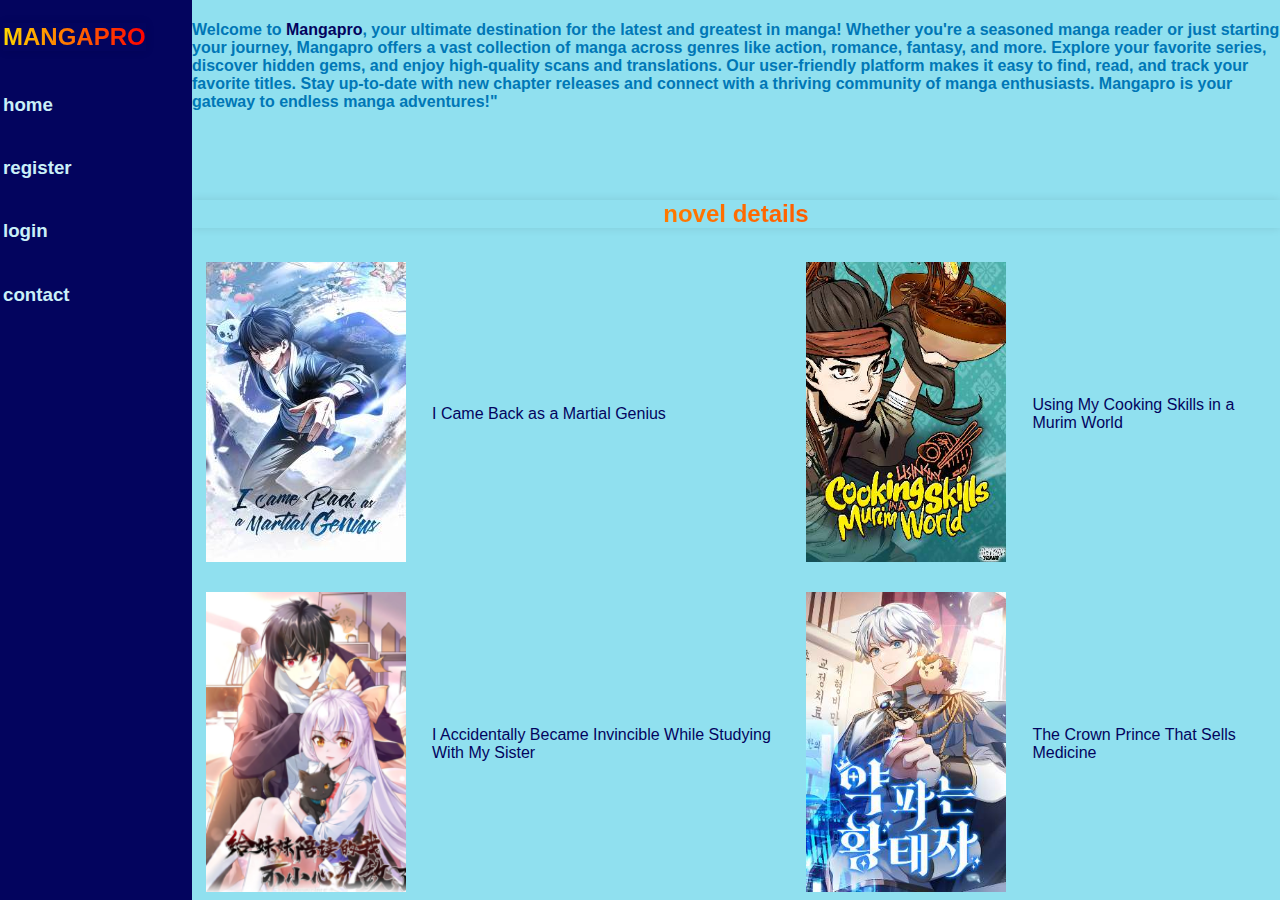
<file: index.html>
<!DOCTYPE html>
<html lang="en">
<head>
    <meta charset="UTF-8">
    <meta name="viewport" content="width=device-width, initial-scale=1.0">
    <title>Document</title>
</head>
<frameset cols="15%,*" border="0">
    <frame src="menubar.html" noresize >
        <frame src="home.html" name="des"> 


</frameset>
</html>
</file>
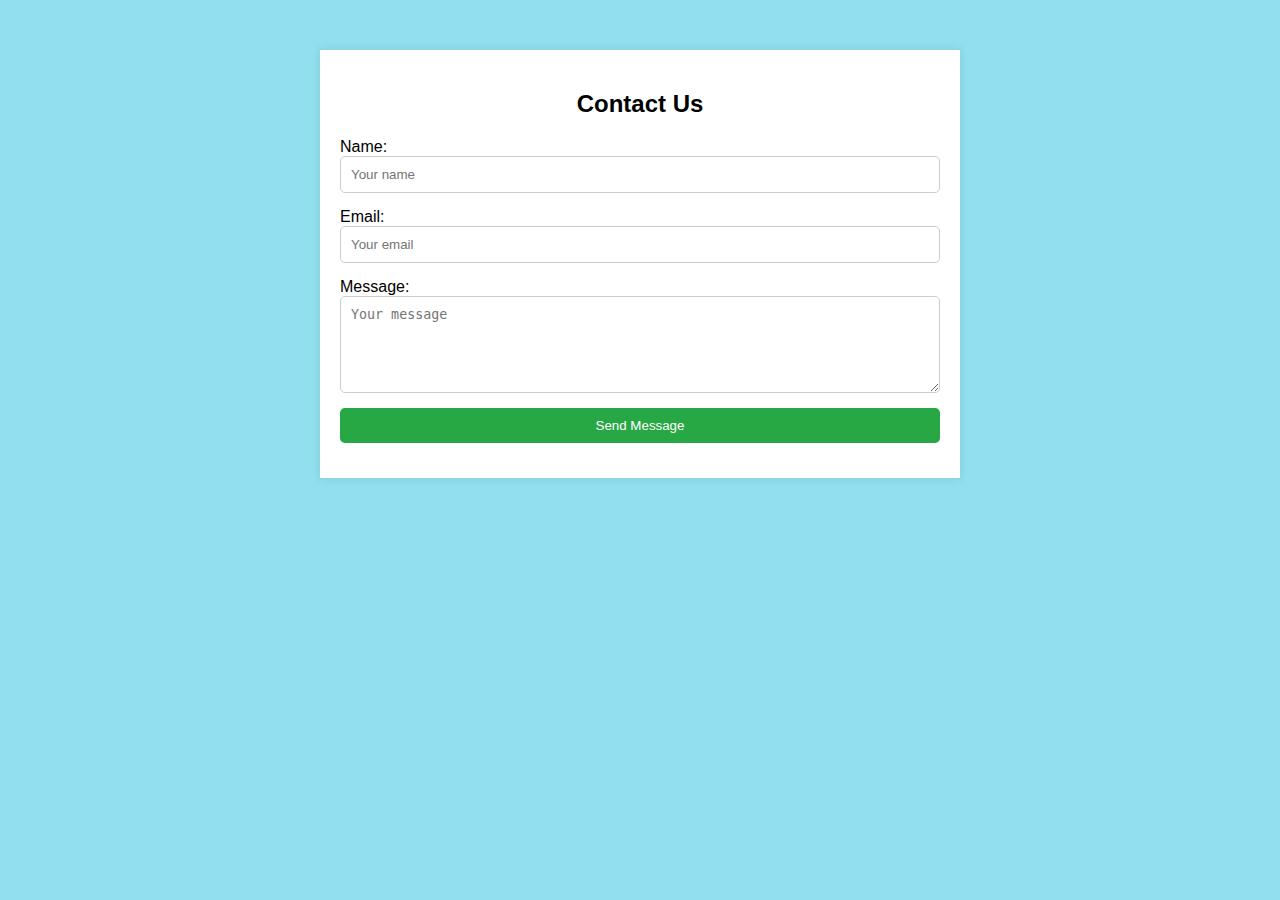
<file: contact.html>
<!DOCTYPE html>
<html lang="en">
<head>
    <meta charset="UTF-8">
    <meta name="viewport" content="width=device-width, initial-scale=1.0">
    <title>Contact Us</title>
    <style>
        body {
            font-family: Arial, sans-serif;
            background-color: #90e0ef;
            margin: 0;
            padding: 0;
        }
        .container {
            width: 100%;
            max-width: 600px;
            margin: 50px auto;
            background-color: #fff;
            padding: 20px;
            box-shadow: 0 0 10px rgba(0,0,0,0.1);
        }
        h2 {
            text-align: center;
        }
        form {
            display: flex;
            flex-direction: column;
        }
        input, textarea {
            margin-bottom: 15px;
            padding: 10px;
            border: 1px solid #ccc;
            border-radius: 5px;
        }
        input[type="submit"] {
            background-color: #28a745;
            color: white;
            cursor: pointer;
            border: none;
        }
        input[type="submit"]:hover {
            background-color: #218838;
        }
    </style>
</head>
<body>

<div class="container">
    <h2>Contact Us</h2>
    <form action="#" method="post">
        <label for="name">Name:</label>
        <input type="text" id="name" name="name" placeholder="Your name" required>

        <label for="email">Email:</label>
        <input type="email" id="email" name="email" placeholder="Your email" required>

        <label for="message">Message:</label>
        <textarea id="message" name="message" rows="5" placeholder="Your message" required></textarea>

        <input type="submit" value="Send Message">
    </form>
</div>

</body>
</html>
</file>
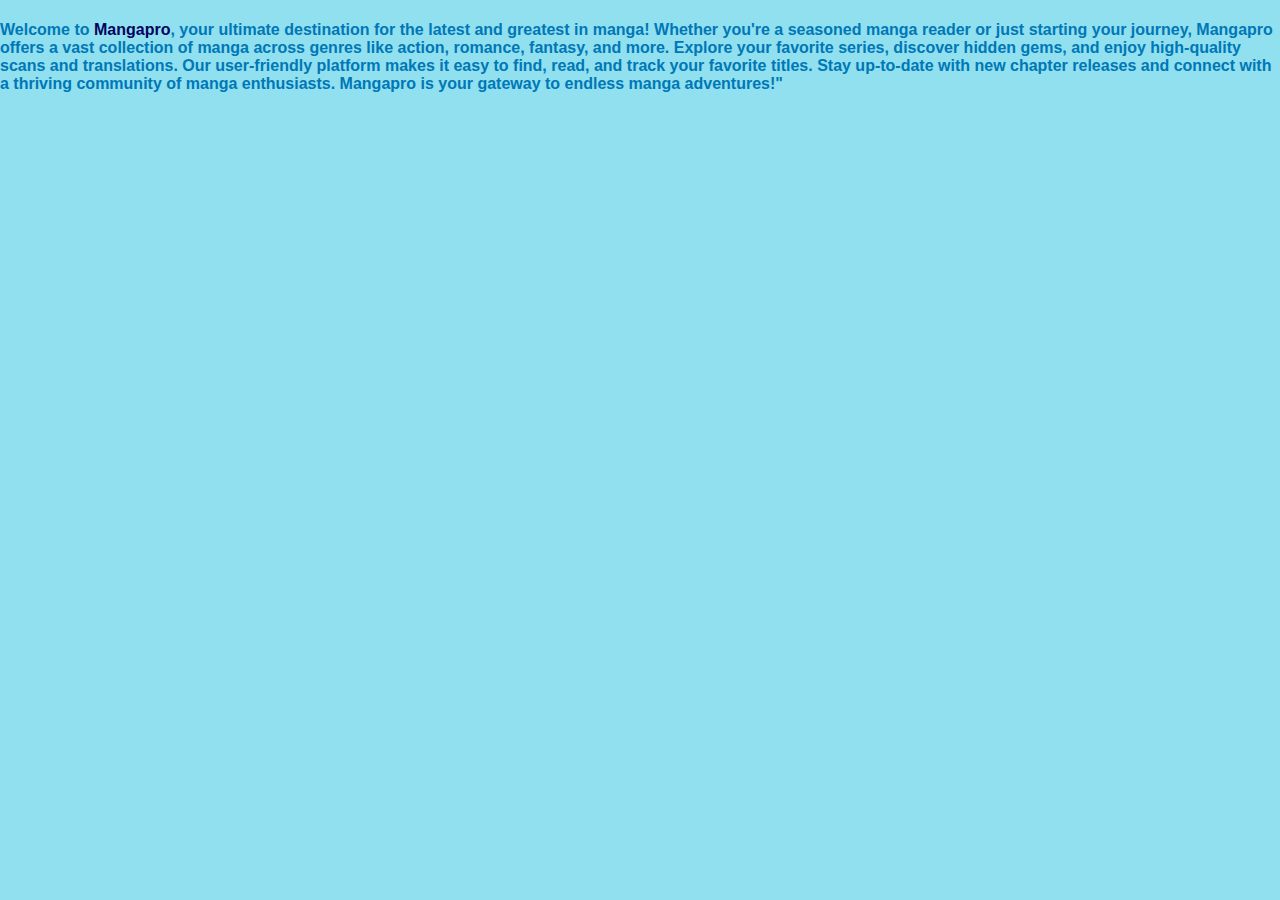
<file: content.html>
<!DOCTYPE html>
<html lang="en">
<head>
    <meta charset="UTF-8">
    <meta name="viewport" content="width=device-width, initial-scale=1.0">
    <title>Document</title>
    <link rel="stylesheet" href="style.css">
</head>
<body>
 <p>
  <h4>
    Welcome to <a href="home.html" target="des">Mangapro</a>, your ultimate destination for the latest and greatest in manga! Whether you're a seasoned manga reader or just starting your journey, Mangapro offers a vast collection of manga across genres like action, romance, fantasy, and more. Explore your favorite series, discover hidden gems, and enjoy high-quality scans and translations. Our user-friendly platform makes it easy to find, read, and track your favorite titles. Stay up-to-date with new chapter releases and connect with a thriving community of manga enthusiasts. Mangapro is your gateway to endless manga adventures!"

  </h4>
 </p>
    
</body>
</html>
</file>
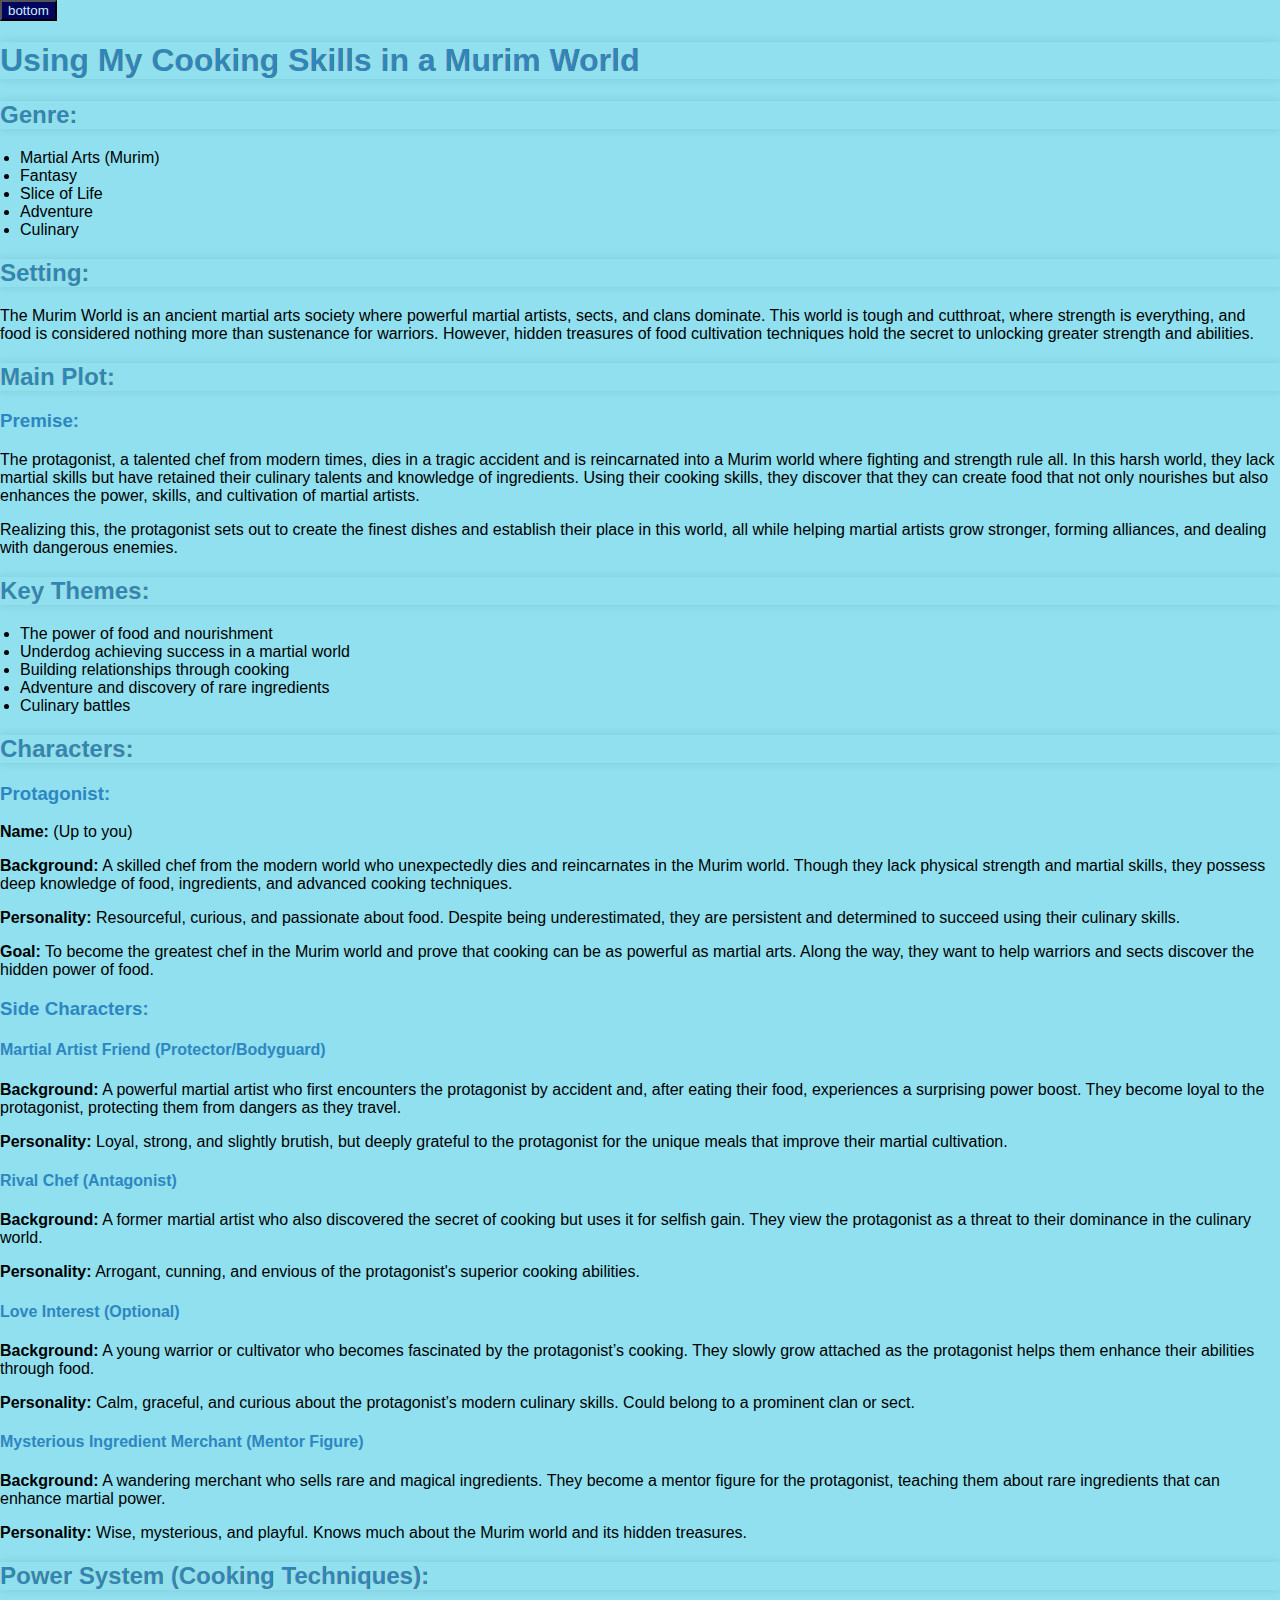
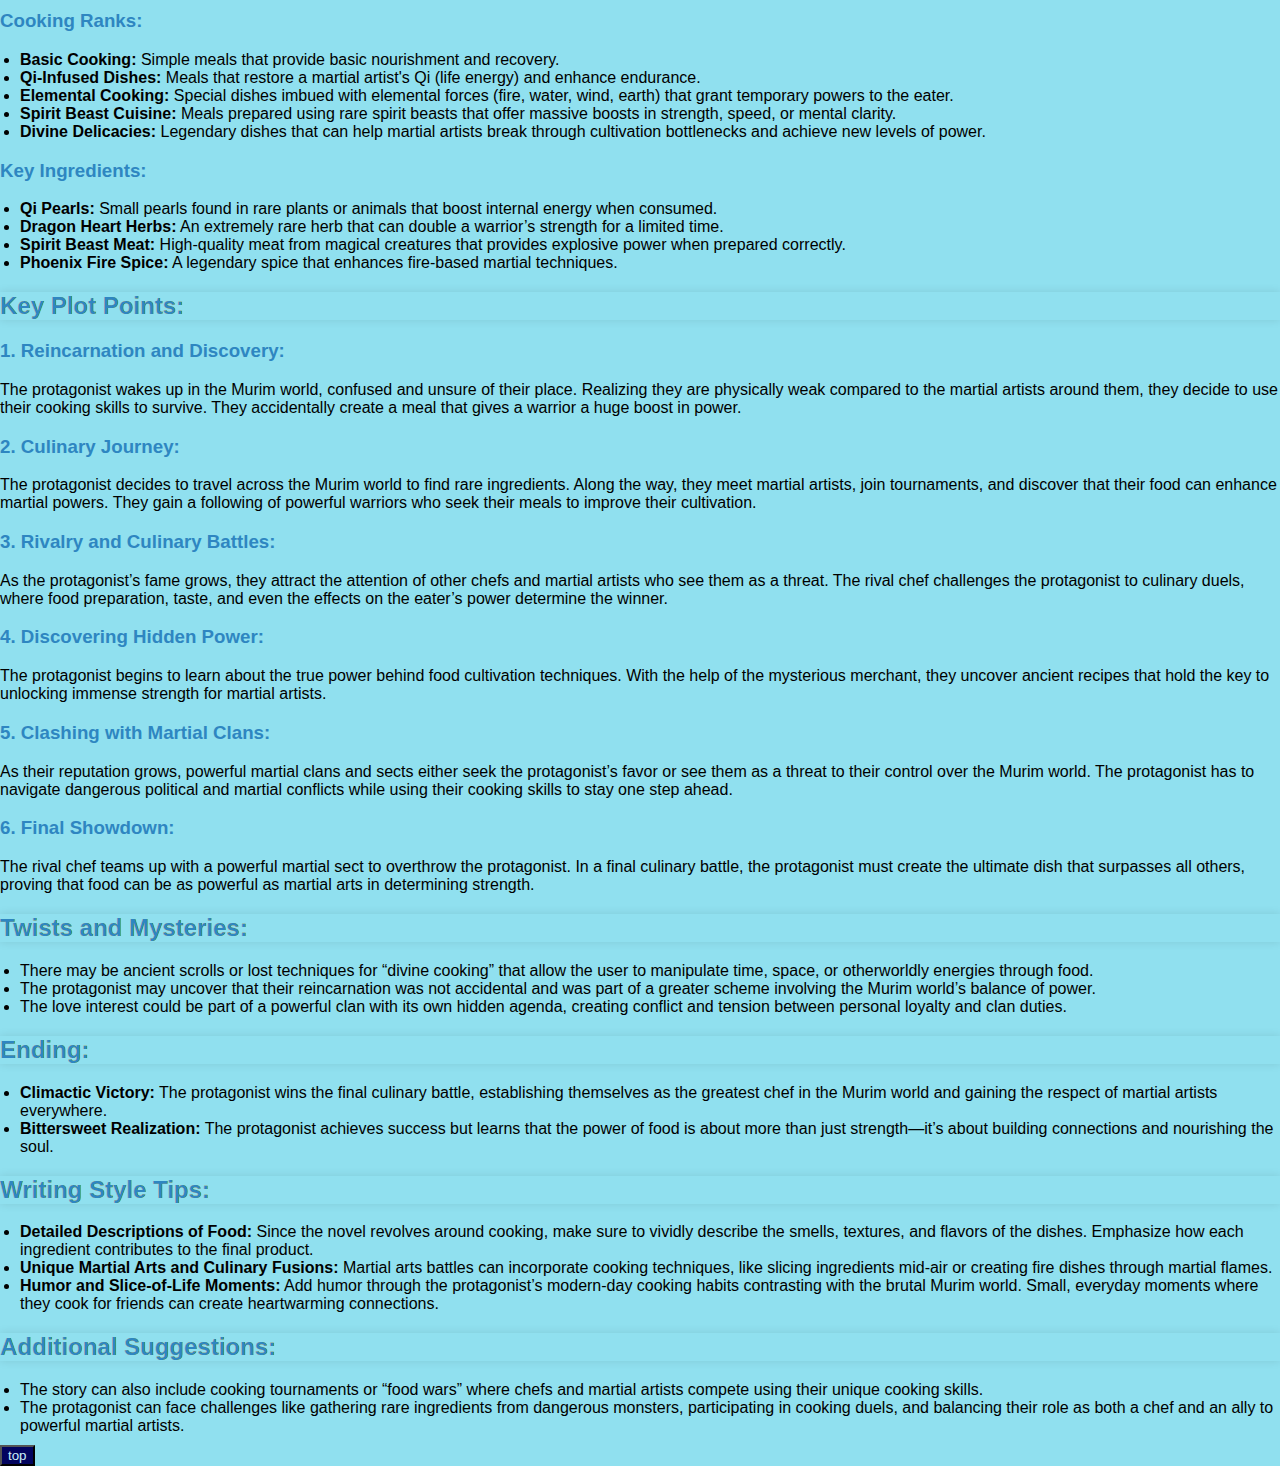
<file: cooking.html>
<!DOCTYPE html>
<html lang="en">
<head>
    <meta charset="UTF-8">
    <meta name="viewport" content="width=device-width, initial-scale=1.0">
    <title>Using My Cooking Skills in a Murim World</title>
    <link rel="stylesheet" href="style.css">
</head>
<body>

    <a name="top">
        <a href="#bottom"><input type="button" value="bottom"></a>
   </a>

    <h1 class="d">Using My Cooking Skills in a Murim World</h1>

    <h2 class="d">Genre:</h2>
    <ul>
        <li>Martial Arts (Murim)</li>
        <li>Fantasy</li>
        <li>Slice of Life</li>
        <li>Adventure</li>
        <li>Culinary</li>
    </ul>

    <h2 class="d">Setting:</h2>
    <p>The Murim World is an ancient martial arts society where powerful martial artists, sects, and clans dominate. This world is tough and cutthroat, where strength is everything, and food is considered nothing more than sustenance for warriors. However, hidden treasures of food cultivation techniques hold the secret to unlocking greater strength and abilities.</p>

    <h2 class="d">Main Plot:</h2>

    <h3 class="d">Premise:</h3>
    <p>The protagonist, a talented chef from modern times, dies in a tragic accident and is reincarnated into a Murim world where fighting and strength rule all. In this harsh world, they lack martial skills but have retained their culinary talents and knowledge of ingredients. Using their cooking skills, they discover that they can create food that not only nourishes but also enhances the power, skills, and cultivation of martial artists.</p>
    <p>Realizing this, the protagonist sets out to create the finest dishes and establish their place in this world, all while helping martial artists grow stronger, forming alliances, and dealing with dangerous enemies.</p>

    <h2 class="d">Key Themes:</h2>
    <ul>
        <li>The power of food and nourishment</li>
        <li>Underdog achieving success in a martial world</li>
        <li>Building relationships through cooking</li>
        <li>Adventure and discovery of rare ingredients</li>
        <li>Culinary battles</li>
    </ul>

    <h2 class="d">Characters:</h2>

    <h3 class="d">Protagonist:</h3>
    <p><strong>Name:</strong> (Up to you)</p>
    <p><strong>Background:</strong> A skilled chef from the modern world who unexpectedly dies and reincarnates in the Murim world. Though they lack physical strength and martial skills, they possess deep knowledge of food, ingredients, and advanced cooking techniques.</p>
    <p><strong>Personality:</strong> Resourceful, curious, and passionate about food. Despite being underestimated, they are persistent and determined to succeed using their culinary skills.</p>
    <p><strong>Goal:</strong> To become the greatest chef in the Murim world and prove that cooking can be as powerful as martial arts. Along the way, they want to help warriors and sects discover the hidden power of food.</p>

    <h3 class="d">Side Characters:</h3>

    <h4 class="d">Martial Artist Friend (Protector/Bodyguard)</h4>
    <p><strong>Background:</strong> A powerful martial artist who first encounters the protagonist by accident and, after eating their food, experiences a surprising power boost. They become loyal to the protagonist, protecting them from dangers as they travel.</p>
    <p><strong>Personality:</strong> Loyal, strong, and slightly brutish, but deeply grateful to the protagonist for the unique meals that improve their martial cultivation.</p>

    <h4 class="d">Rival Chef (Antagonist)</h4>
    <p><strong>Background:</strong> A former martial artist who also discovered the secret of cooking but uses it for selfish gain. They view the protagonist as a threat to their dominance in the culinary world.</p>
    <p><strong>Personality:</strong> Arrogant, cunning, and envious of the protagonist's superior cooking abilities.</p>

    <h4 class="d">Love Interest (Optional)</h4>
    <p><strong>Background:</strong> A young warrior or cultivator who becomes fascinated by the protagonist’s cooking. They slowly grow attached as the protagonist helps them enhance their abilities through food.</p>
    <p><strong>Personality:</strong> Calm, graceful, and curious about the protagonist’s modern culinary skills. Could belong to a prominent clan or sect.</p>

    <h4 class="d">Mysterious Ingredient Merchant (Mentor Figure)</h4>
    <p><strong>Background:</strong> A wandering merchant who sells rare and magical ingredients. They become a mentor figure for the protagonist, teaching them about rare ingredients that can enhance martial power.</p>
    <p><strong>Personality:</strong> Wise, mysterious, and playful. Knows much about the Murim world and its hidden treasures.</p>

    <h2 class="d">Power System (Cooking Techniques):</h2>

    <h3 class="d">Cooking Ranks:</h3>
    <ul>
        <li><strong>Basic Cooking:</strong> Simple meals that provide basic nourishment and recovery.</li>
        <li><strong>Qi-Infused Dishes:</strong> Meals that restore a martial artist's Qi (life energy) and enhance endurance.</li>
        <li><strong>Elemental Cooking:</strong> Special dishes imbued with elemental forces (fire, water, wind, earth) that grant temporary powers to the eater.</li>
        <li><strong>Spirit Beast Cuisine:</strong> Meals prepared using rare spirit beasts that offer massive boosts in strength, speed, or mental clarity.</li>
        <li><strong>Divine Delicacies:</strong> Legendary dishes that can help martial artists break through cultivation bottlenecks and achieve new levels of power.</li>
    </ul>

    <h3 class="d">Key Ingredients:</h3>
    <ul>
        <li><strong>Qi Pearls:</strong> Small pearls found in rare plants or animals that boost internal energy when consumed.</li>
        <li><strong>Dragon Heart Herbs:</strong> An extremely rare herb that can double a warrior’s strength for a limited time.</li>
        <li><strong>Spirit Beast Meat:</strong> High-quality meat from magical creatures that provides explosive power when prepared correctly.</li>
        <li><strong>Phoenix Fire Spice:</strong> A legendary spice that enhances fire-based martial techniques.</li>
    </ul>

    <h2 class="d">Key Plot Points:</h2>

    <h3 class="d">1. Reincarnation and Discovery:</h3>
    <p>The protagonist wakes up in the Murim world, confused and unsure of their place. Realizing they are physically weak compared to the martial artists around them, they decide to use their cooking skills to survive. They accidentally create a meal that gives a warrior a huge boost in power.</p>

    <h3 class="d">2. Culinary Journey:</h3>
    <p>The protagonist decides to travel across the Murim world to find rare ingredients. Along the way, they meet martial artists, join tournaments, and discover that their food can enhance martial powers. They gain a following of powerful warriors who seek their meals to improve their cultivation.</p>

    <h3 class="d">3. Rivalry and Culinary Battles:</h3>
    <p>As the protagonist’s fame grows, they attract the attention of other chefs and martial artists who see them as a threat. The rival chef challenges the protagonist to culinary duels, where food preparation, taste, and even the effects on the eater’s power determine the winner.</p>

    <h3 class="d">4. Discovering Hidden Power:</h3>
    <p>The protagonist begins to learn about the true power behind food cultivation techniques. With the help of the mysterious merchant, they uncover ancient recipes that hold the key to unlocking immense strength for martial artists.</p>

    <h3 class="d">5. Clashing with Martial Clans:</h3>
    <p>As their reputation grows, powerful martial clans and sects either seek the protagonist’s favor or see them as a threat to their control over the Murim world. The protagonist has to navigate dangerous political and martial conflicts while using their cooking skills to stay one step ahead.</p>

    <h3 class="d">6. Final Showdown:</h3>
    <p>The rival chef teams up with a powerful martial sect to overthrow the protagonist. In a final culinary battle, the protagonist must create the ultimate dish that surpasses all others, proving that food can be as powerful as martial arts in determining strength.</p>

    <h2 class="d">Twists and Mysteries:</h2>
    <ul>
        <li>There may be ancient scrolls or lost techniques for “divine cooking” that allow the user to manipulate time, space, or otherworldly energies through food.</li>
        <li>The protagonist may uncover that their reincarnation was not accidental and was part of a greater scheme involving the Murim world’s balance of power.</li>
        <li>The love interest could be part of a powerful clan with its own hidden agenda, creating conflict and tension between personal loyalty and clan duties.</li>
    </ul>

    <h2 class="d">Ending:</h2>
    <ul>
        <li><strong>Climactic Victory:</strong> The protagonist wins the final culinary battle, establishing themselves as the greatest chef in the Murim world and gaining the respect of martial artists everywhere.</li>
        <li><strong>Bittersweet Realization:</strong> The protagonist achieves success but learns that the power of food is about more than just strength—it’s about building connections and nourishing the soul.</li>
    </ul>

    <h2 class="d">Writing Style Tips:</h2>
    <ul>
        <li><strong>Detailed Descriptions of Food:</strong> Since the novel revolves around cooking, make sure to vividly describe the smells, textures, and flavors of the dishes. Emphasize how each ingredient contributes to the final product.</li>
        <li><strong>Unique Martial Arts and Culinary Fusions:</strong> Martial arts battles can incorporate cooking techniques, like slicing ingredients mid-air or creating fire dishes through martial flames.</li>
        <li><strong>Humor and Slice-of-Life Moments:</strong> Add humor through the protagonist’s modern-day cooking habits contrasting with the brutal Murim world. Small, everyday moments where they cook for friends can create heartwarming connections.</li>
    </ul>

    <h2 class="d">Additional Suggestions:</h2>
    <ul>
        <li>The story can also include cooking tournaments or “food wars” where chefs and martial artists compete using their unique cooking skills.</li>
        <li>The protagonist can face challenges like gathering rare ingredients from dangerous monsters, participating in cooking duels, and balancing their role as both a chef and an ally to powerful martial artists.</li>
    </ul>
    <a name="bottom">
        <a href="#top" ><input type="button" value="top" ></a>
         </a>
</body>
</html>
</file>
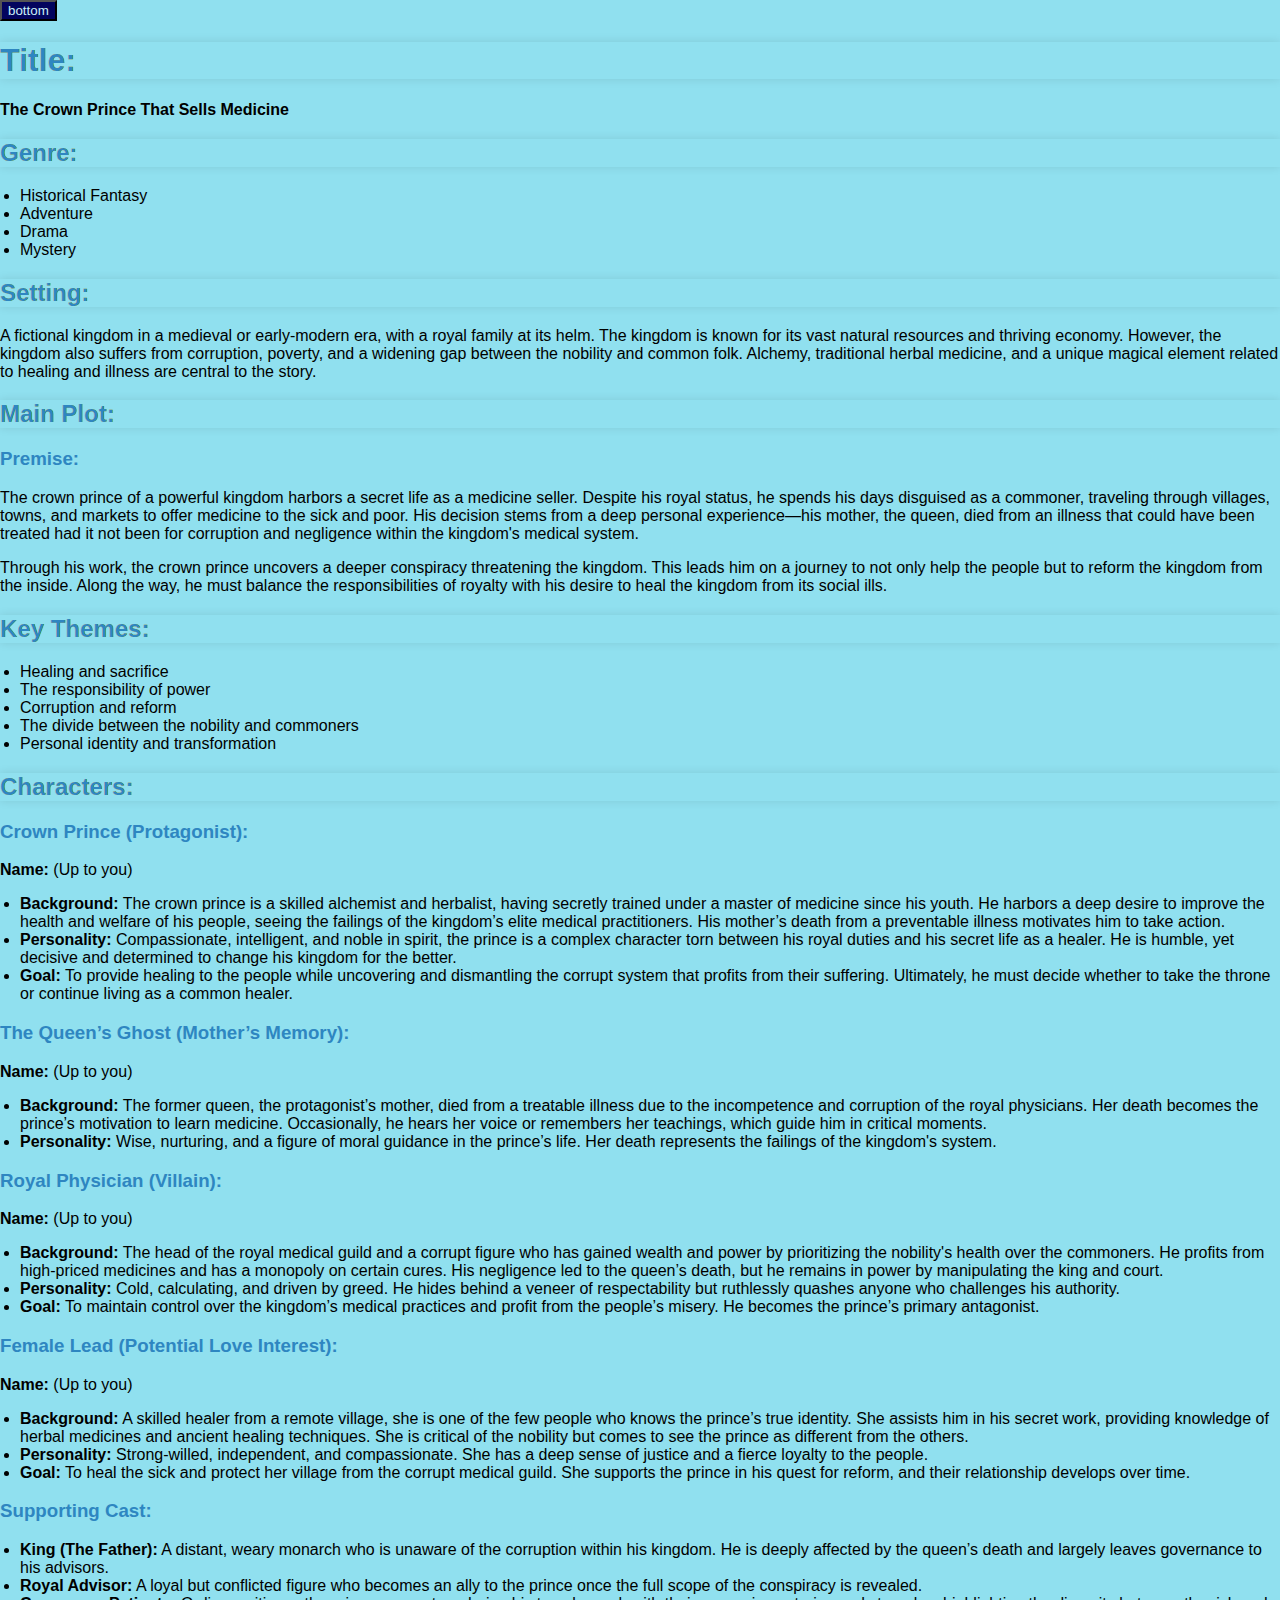
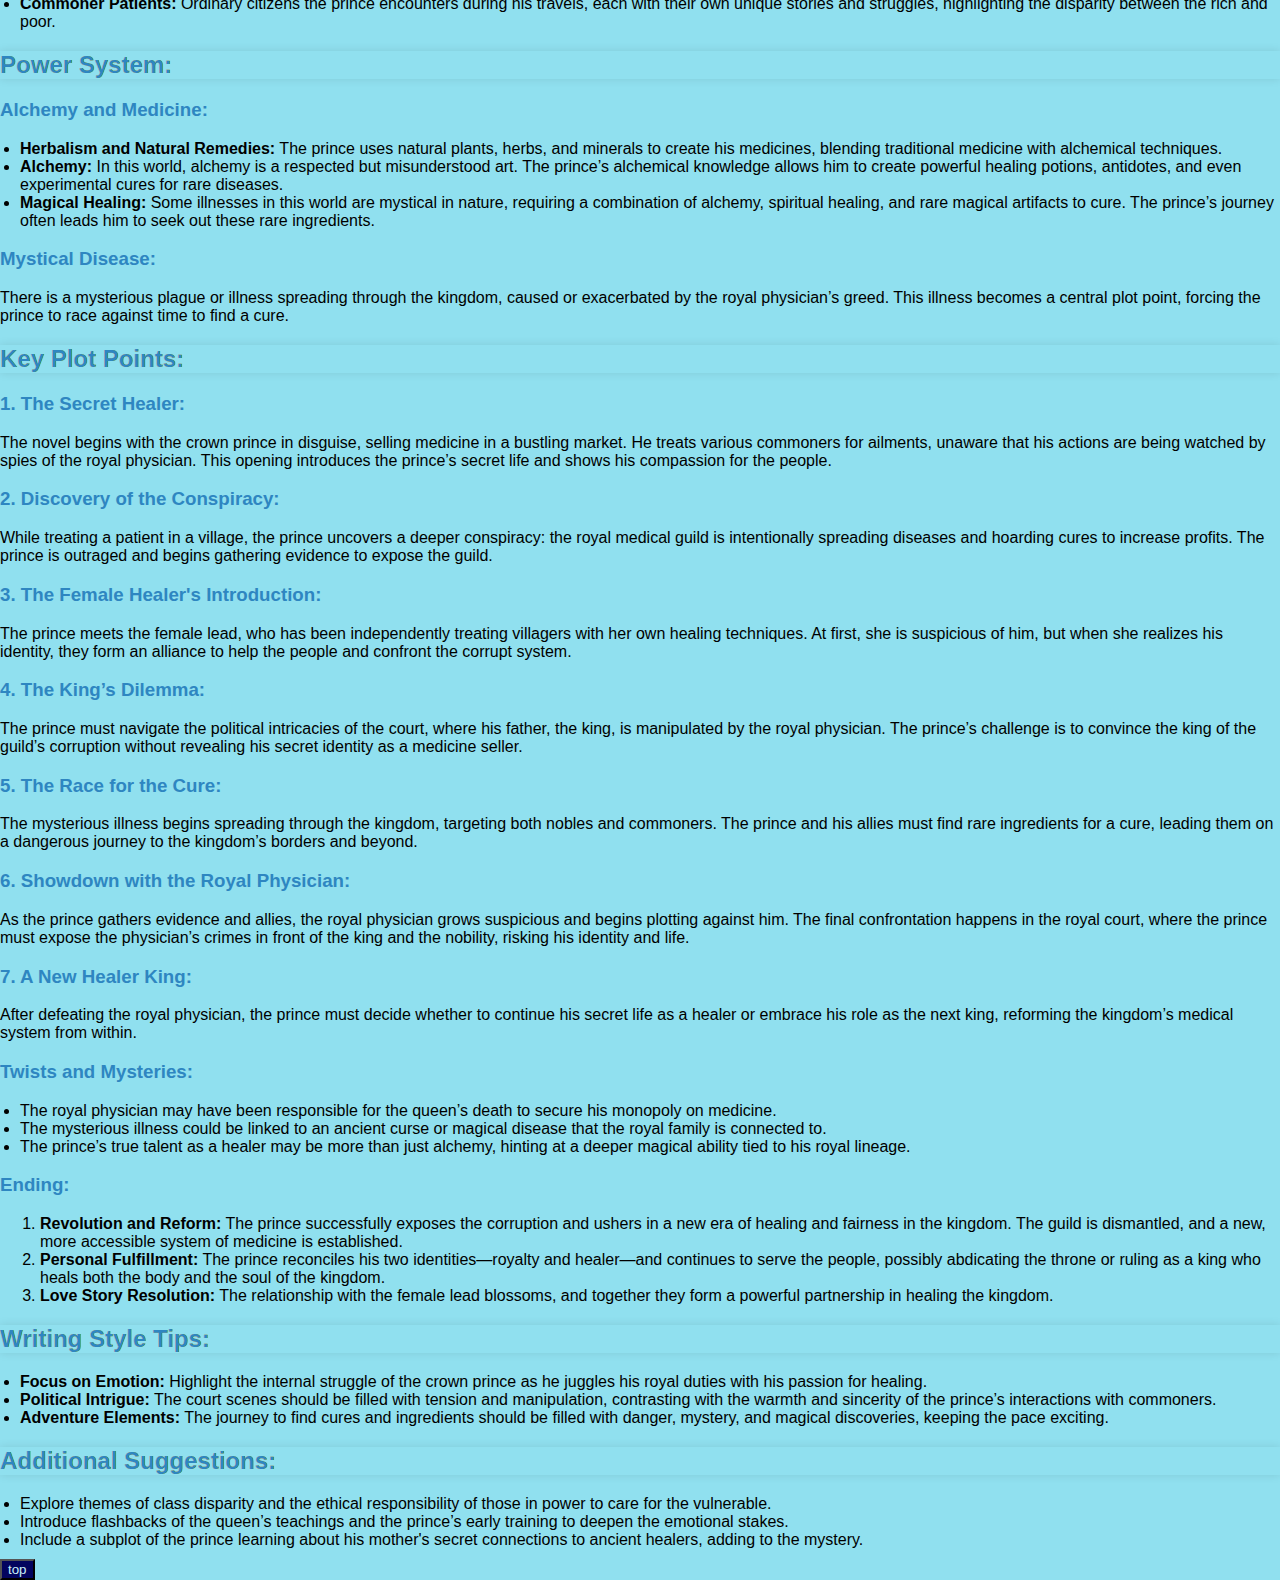
<file: crown.html>
<!DOCTYPE html>
<html lang="en">
<head>
    <meta charset="UTF-8">
    <meta name="viewport" content="width=device-width, initial-scale=1.0">
    <title>The Crown Prince That Sells Medicine</title>
    <link rel="stylesheet" href="style.css">
</head>
<body>
    <a name="top">
        <a href="#bottom"><input type="button" value="bottom"  ></a>
   </a>

    <h1 class="d">Title:</h1>
    <p><strong>The Crown Prince That Sells Medicine</strong></p>

    <h2 class="d">Genre:</h2>
    <ul>
        <li>Historical Fantasy</li>
        <li>Adventure</li>
        <li>Drama</li>
        <li>Mystery</li>
    </ul>

    <h2 class="d">Setting:</h2>
    <p>A fictional kingdom in a medieval or early-modern era, with a royal family at its helm. The kingdom is known for its vast natural resources and thriving economy. However, the kingdom also suffers from corruption, poverty, and a widening gap between the nobility and common folk. Alchemy, traditional herbal medicine, and a unique magical element related to healing and illness are central to the story.</p>

    <h2 class="d">Main Plot:</h2>

    <h3 class="d">Premise:</h3>
    <p>The crown prince of a powerful kingdom harbors a secret life as a medicine seller. Despite his royal status, he spends his days disguised as a commoner, traveling through villages, towns, and markets to offer medicine to the sick and poor. His decision stems from a deep personal experience—his mother, the queen, died from an illness that could have been treated had it not been for corruption and negligence within the kingdom's medical system.</p>
    <p>Through his work, the crown prince uncovers a deeper conspiracy threatening the kingdom. This leads him on a journey to not only help the people but to reform the kingdom from the inside. Along the way, he must balance the responsibilities of royalty with his desire to heal the kingdom from its social ills.</p>

    <h2 class="d">Key Themes:</h2>
    <ul>
        <li>Healing and sacrifice</li>
        <li>The responsibility of power</li>
        <li>Corruption and reform</li>
        <li>The divide between the nobility and commoners</li>
        <li>Personal identity and transformation</li>
    </ul>

    <h2 class="d">Characters:</h2>

    <h3 class="d">Crown Prince (Protagonist):</h3>
    <p><strong>Name:</strong> (Up to you)</p>
    <ul>
        <li><strong>Background:</strong> The crown prince is a skilled alchemist and herbalist, having secretly trained under a master of medicine since his youth. He harbors a deep desire to improve the health and welfare of his people, seeing the failings of the kingdom’s elite medical practitioners. His mother’s death from a preventable illness motivates him to take action.</li>
        <li><strong>Personality:</strong> Compassionate, intelligent, and noble in spirit, the prince is a complex character torn between his royal duties and his secret life as a healer. He is humble, yet decisive and determined to change his kingdom for the better.</li>
        <li><strong>Goal:</strong> To provide healing to the people while uncovering and dismantling the corrupt system that profits from their suffering. Ultimately, he must decide whether to take the throne or continue living as a common healer.</li>
    </ul>

    <h3 class="d">The Queen’s Ghost (Mother’s Memory):</h3>
    <p><strong>Name:</strong> (Up to you)</p>
    <ul>
        <li><strong>Background:</strong> The former queen, the protagonist’s mother, died from a treatable illness due to the incompetence and corruption of the royal physicians. Her death becomes the prince’s motivation to learn medicine. Occasionally, he hears her voice or remembers her teachings, which guide him in critical moments.</li>
        <li><strong>Personality:</strong> Wise, nurturing, and a figure of moral guidance in the prince’s life. Her death represents the failings of the kingdom's system.</li>
    </ul>

    <h3 class="d">Royal Physician (Villain):</h3>
    <p><strong>Name:</strong> (Up to you)</p>
    <ul>
        <li><strong>Background:</strong> The head of the royal medical guild and a corrupt figure who has gained wealth and power by prioritizing the nobility's health over the commoners. He profits from high-priced medicines and has a monopoly on certain cures. His negligence led to the queen’s death, but he remains in power by manipulating the king and court.</li>
        <li><strong>Personality:</strong> Cold, calculating, and driven by greed. He hides behind a veneer of respectability but ruthlessly quashes anyone who challenges his authority.</li>
        <li><strong>Goal:</strong> To maintain control over the kingdom’s medical practices and profit from the people’s misery. He becomes the prince’s primary antagonist.</li>
    </ul>

    <h3 class="d">Female Lead (Potential Love Interest):</h3>
    <p><strong>Name:</strong> (Up to you)</p>
    <ul>
        <li><strong>Background:</strong> A skilled healer from a remote village, she is one of the few people who knows the prince’s true identity. She assists him in his secret work, providing knowledge of herbal medicines and ancient healing techniques. She is critical of the nobility but comes to see the prince as different from the others.</li>
        <li><strong>Personality:</strong> Strong-willed, independent, and compassionate. She has a deep sense of justice and a fierce loyalty to the people.</li>
        <li><strong>Goal:</strong> To heal the sick and protect her village from the corrupt medical guild. She supports the prince in his quest for reform, and their relationship develops over time.</li>
    </ul>

    <h3 class="d">Supporting Cast:</h3>
    <ul>
        <li><strong>King (The Father):</strong> A distant, weary monarch who is unaware of the corruption within his kingdom. He is deeply affected by the queen’s death and largely leaves governance to his advisors.</li>
        <li><strong>Royal Advisor:</strong> A loyal but conflicted figure who becomes an ally to the prince once the full scope of the conspiracy is revealed.</li>
        <li><strong>Commoner Patients:</strong> Ordinary citizens the prince encounters during his travels, each with their own unique stories and struggles, highlighting the disparity between the rich and poor.</li>
    </ul>

    <h2 class="d">Power System:</h2>

    <h3 class="d">Alchemy and Medicine:</h3>
    <ul>
        <li><strong>Herbalism and Natural Remedies:</strong> The prince uses natural plants, herbs, and minerals to create his medicines, blending traditional medicine with alchemical techniques.</li>
        <li><strong>Alchemy:</strong> In this world, alchemy is a respected but misunderstood art. The prince’s alchemical knowledge allows him to create powerful healing potions, antidotes, and even experimental cures for rare diseases.</li>
        <li><strong>Magical Healing:</strong> Some illnesses in this world are mystical in nature, requiring a combination of alchemy, spiritual healing, and rare magical artifacts to cure. The prince’s journey often leads him to seek out these rare ingredients.</li>
    </ul>

    <h3 class="d">Mystical Disease:</h3>
    <p>There is a mysterious plague or illness spreading through the kingdom, caused or exacerbated by the royal physician’s greed. This illness becomes a central plot point, forcing the prince to race against time to find a cure.</p>

    <h2 class="d">Key Plot Points:</h2>

    <h3 class="d">1. The Secret Healer:</h3>
    <p>The novel begins with the crown prince in disguise, selling medicine in a bustling market. He treats various commoners for ailments, unaware that his actions are being watched by spies of the royal physician. This opening introduces the prince’s secret life and shows his compassion for the people.</p>

    <h3 class="d">2. Discovery of the Conspiracy:</h3>
    <p>While treating a patient in a village, the prince uncovers a deeper conspiracy: the royal medical guild is intentionally spreading diseases and hoarding cures to increase profits. The prince is outraged and begins gathering evidence to expose the guild.</p>

    <h3 class="d">3. The Female Healer's Introduction:</h3>
    <p>The prince meets the female lead, who has been independently treating villagers with her own healing techniques. At first, she is suspicious of him, but when she realizes his identity, they form an alliance to help the people and confront the corrupt system.</p>

    <h3 class="d">4. The King’s Dilemma:</h3>
    <p>The prince must navigate the political intricacies of the court, where his father, the king, is manipulated by the royal physician. The prince’s challenge is to convince the king of the guild’s corruption without revealing his secret identity as a medicine seller.</p>

    <h3 class="d">5. The Race for the Cure:</h3>
    <p>The mysterious illness begins spreading through the kingdom, targeting both nobles and commoners. The prince and his allies must find rare ingredients for a cure, leading them on a dangerous journey to the kingdom’s borders and beyond.</p>

    <h3 class="d">6. Showdown with the Royal Physician:</h3>
    <p>As the prince gathers evidence and allies, the royal physician grows suspicious and begins plotting against him. The final confrontation happens in the royal court, where the prince must expose the physician’s crimes in front of the king and the nobility, risking his identity and life.</p>

    <h3 class="d">7. A New Healer King:</h3>
    <p>After defeating the royal physician, the prince must decide whether to continue his secret life as a healer or embrace his role as the next king, reforming the kingdom’s medical system from within.</p>

    <h3 class="d">Twists and Mysteries:</h3>
    <ul>
        <li>The royal physician may have been responsible for the queen’s death to secure his monopoly on medicine.</li>
        <li>The mysterious illness could be linked to an ancient curse or magical disease that the royal family is connected to.</li>
        <li>The prince’s true talent as a healer may be more than just alchemy, hinting at a deeper magical ability tied to his royal lineage.</li>
    </ul>

    <h3 class="d">Ending:</h3>
    <ol>
        <li><strong>Revolution and Reform:</strong> The prince successfully exposes the corruption and ushers in a new era of healing and fairness in the kingdom. The guild is dismantled, and a new, more accessible system of medicine is established.</li>
        <li><strong>Personal Fulfillment:</strong> The prince reconciles his two identities—royalty and healer—and continues to serve the people, possibly abdicating the throne or ruling as a king who heals both the body and the soul of the kingdom.</li>
        <li><strong>Love Story Resolution:</strong> The relationship with the female lead blossoms, and together they form a powerful partnership in healing the kingdom.</li>
    </ol>

    <h2 class="d">Writing Style Tips:</h2>
    <ul>
        <li><strong>Focus on Emotion:</strong> Highlight the internal struggle of the crown prince as he juggles his royal duties with his passion for healing.</li>
        <li><strong>Political Intrigue:</strong> The court scenes should be filled with tension and manipulation, contrasting with the warmth and sincerity of the prince’s interactions with commoners.</li>
        <li><strong>Adventure Elements:</strong> The journey to find cures and ingredients should be filled with danger, mystery, and magical discoveries, keeping the pace exciting.</li>
    </ul>

    <h2 class="d">Additional Suggestions:</h2>
    <ul>
        <li>Explore themes of class disparity and the ethical responsibility of those in power to care for the vulnerable.</li>
        <li>Introduce flashbacks of the queen’s teachings and the prince’s early training to deepen the emotional stakes.</li>
        <li>Include a subplot of the prince learning about his mother's secret connections to ancient healers, adding to the mystery.</li>
    </ul>
    <a name="bottom">
        <a href="#top" ><input type="button" value="top"  ></a>
         </a>
</body>
</html>
</file>
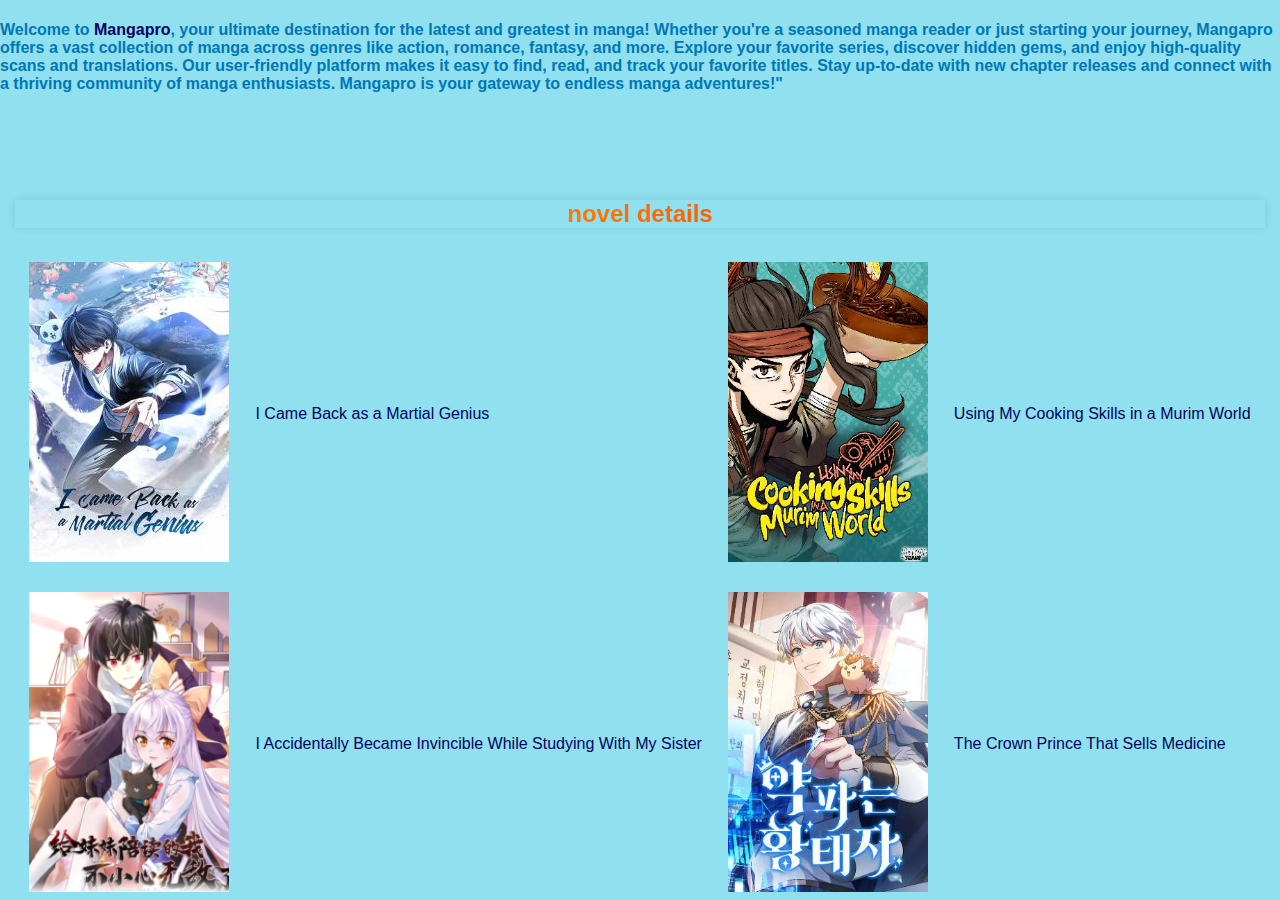
<file: home.html>
<!DOCTYPE html>
<html lang="en">
<head>
    <meta charset="UTF-8">
    <meta name="viewport" content="width=device-width, initial-scale=1.0">
    <title>home</title>
    <link rel="stylesheet" href="style.css">
</head>
<frameset rows="20%,*" border="0">
    <frame src="content.html" noresize>
     
    <frame src="manga.html">

        
</frameset>
</html>
</file>
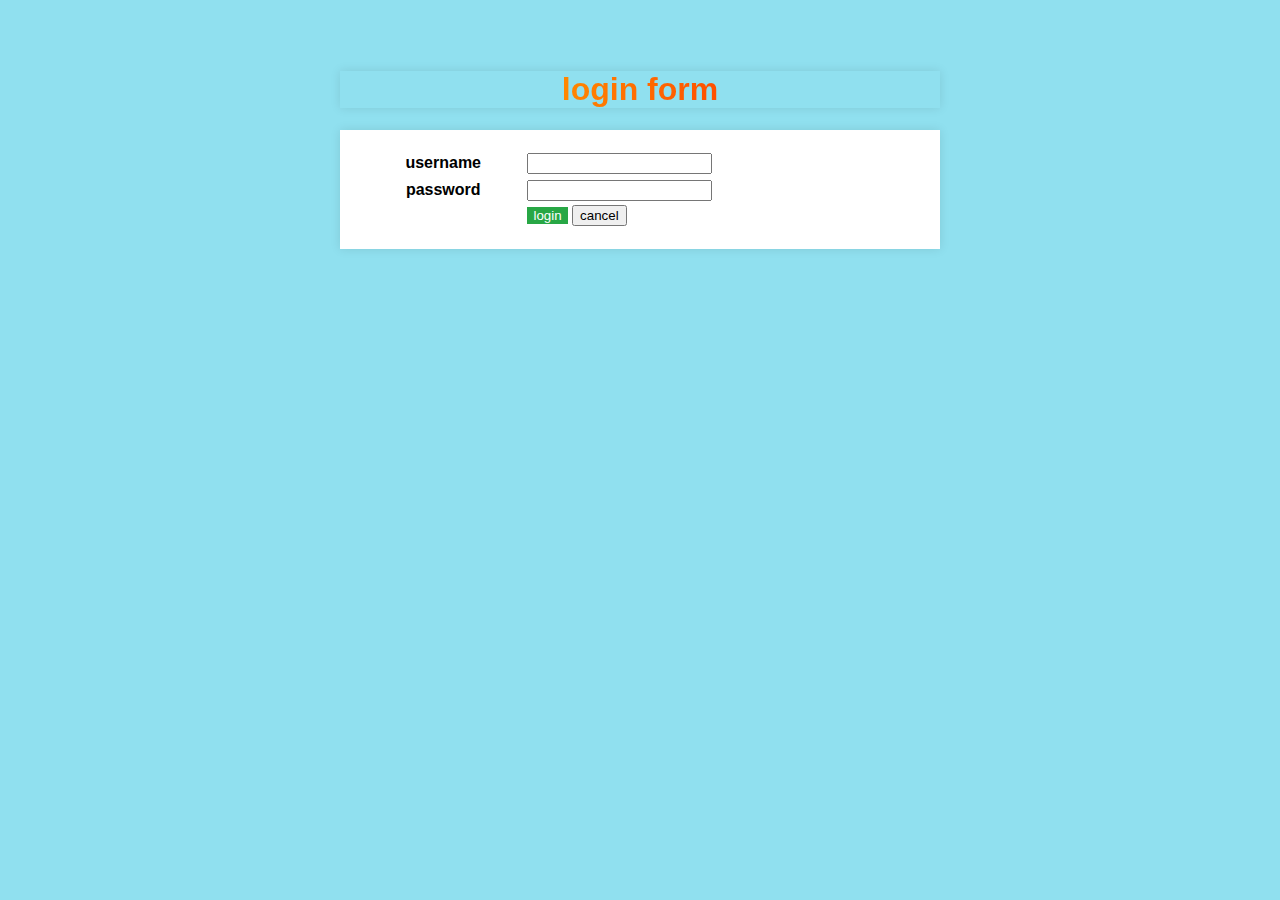
<file: login.html>
<!DOCTYPE html>
<html lang="en">
<head>
    <meta charset="UTF-8">
    <meta name="viewport" content="width=device-width, initial-scale=1.0">
    <title>login</title>
    <link rel="stylesheet" href="style.css">
</head>
<body>
    <form  method="post">
        <table class="a" align="center">
            <caption><h1>login form </h1></caption>
            <tr>
                <th>
                    <label for="uname">username</label>
                </th>
                <td>
                    <input type="text" name="un" id="uname">
                </td>
            </tr>
            <tr></tr>
                <th>
                    <label for="pass">password</label>
                </th>
                <td>
                    <input type="password" name="pass" id="pass">
                </td>
            </tr>
          
       
           <tr >
             <td></td>
            <td >
                <input type="submit" value="login">
                <input type="reset" value="cancel">
                
            </td>
            
           </tr>
        </table>
    </form>
    
</body>
</html>
</file>
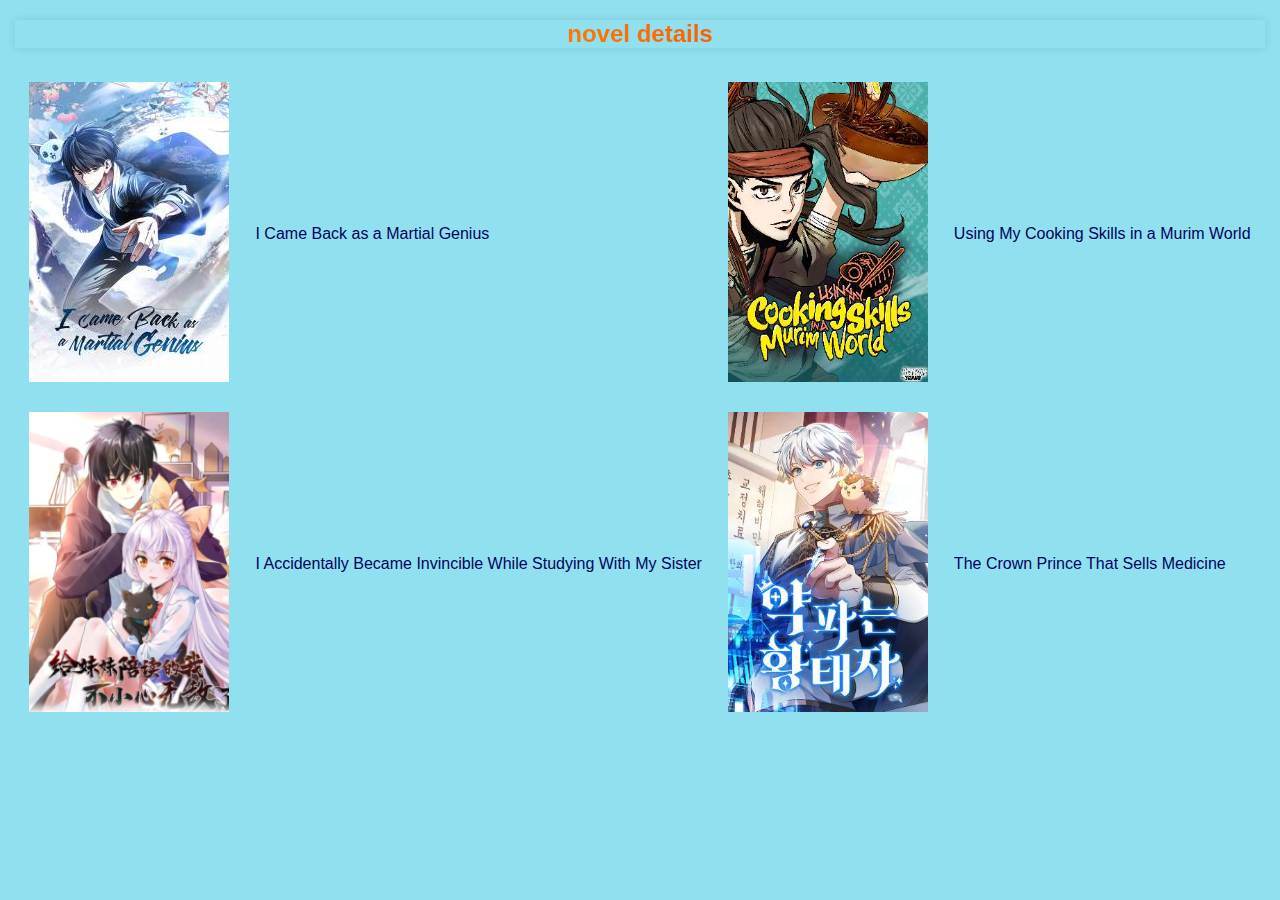
<file: manga.html>
<!DOCTYPE html>
<html lang="en">
<head>
    <meta charset="UTF-8">
    <meta name="viewport" content="width=, initial-scale=1.0">
    <title>Document</title>
    <link rel="stylesheet" href="style.css">
</head>
<body>
    <table align="center" cellpadding="12">
        <caption><h2>novel details</h2></caption>
        <tr>
            <td>
                <a href="martial_genius_novel.html"><img src="6jd8crqj.png" alt="" width="200" height="300"></a>
            </td>
            <td>
              <a href="martial_genius_novel.html">  I Came Back as a Martial Genius</a>

            </td>
            
            <td>
                <a href="cooking.html"><img src="bm6ic5lo.png" alt="" width="200" height="300"></a>
            </td>
            <td>
               <a href="cooking.html"> Using My Cooking Skills in a Murim World</a>
                </td>
        </tr>
        <tr>
            <td>
                <a href="mysister.html"><img src="thq4djke.png" alt="" width="200" height="300"></a>
            </td>
            <td>
              <a href="mysister.html">  I Accidentally Became Invincible While 
                Studying With My Sister</a>
            </td>
          
            <td>
                <a href="crown.html"><img src="fnuz9ake.png" alt="" width="200" height="300"></a>
            </td>
            <td>
               <a href="crown.html"> The Crown Prince That Sells Medicine</a>
            </td>
        </tr>
       
    </table>
</body>
</html>
</file>
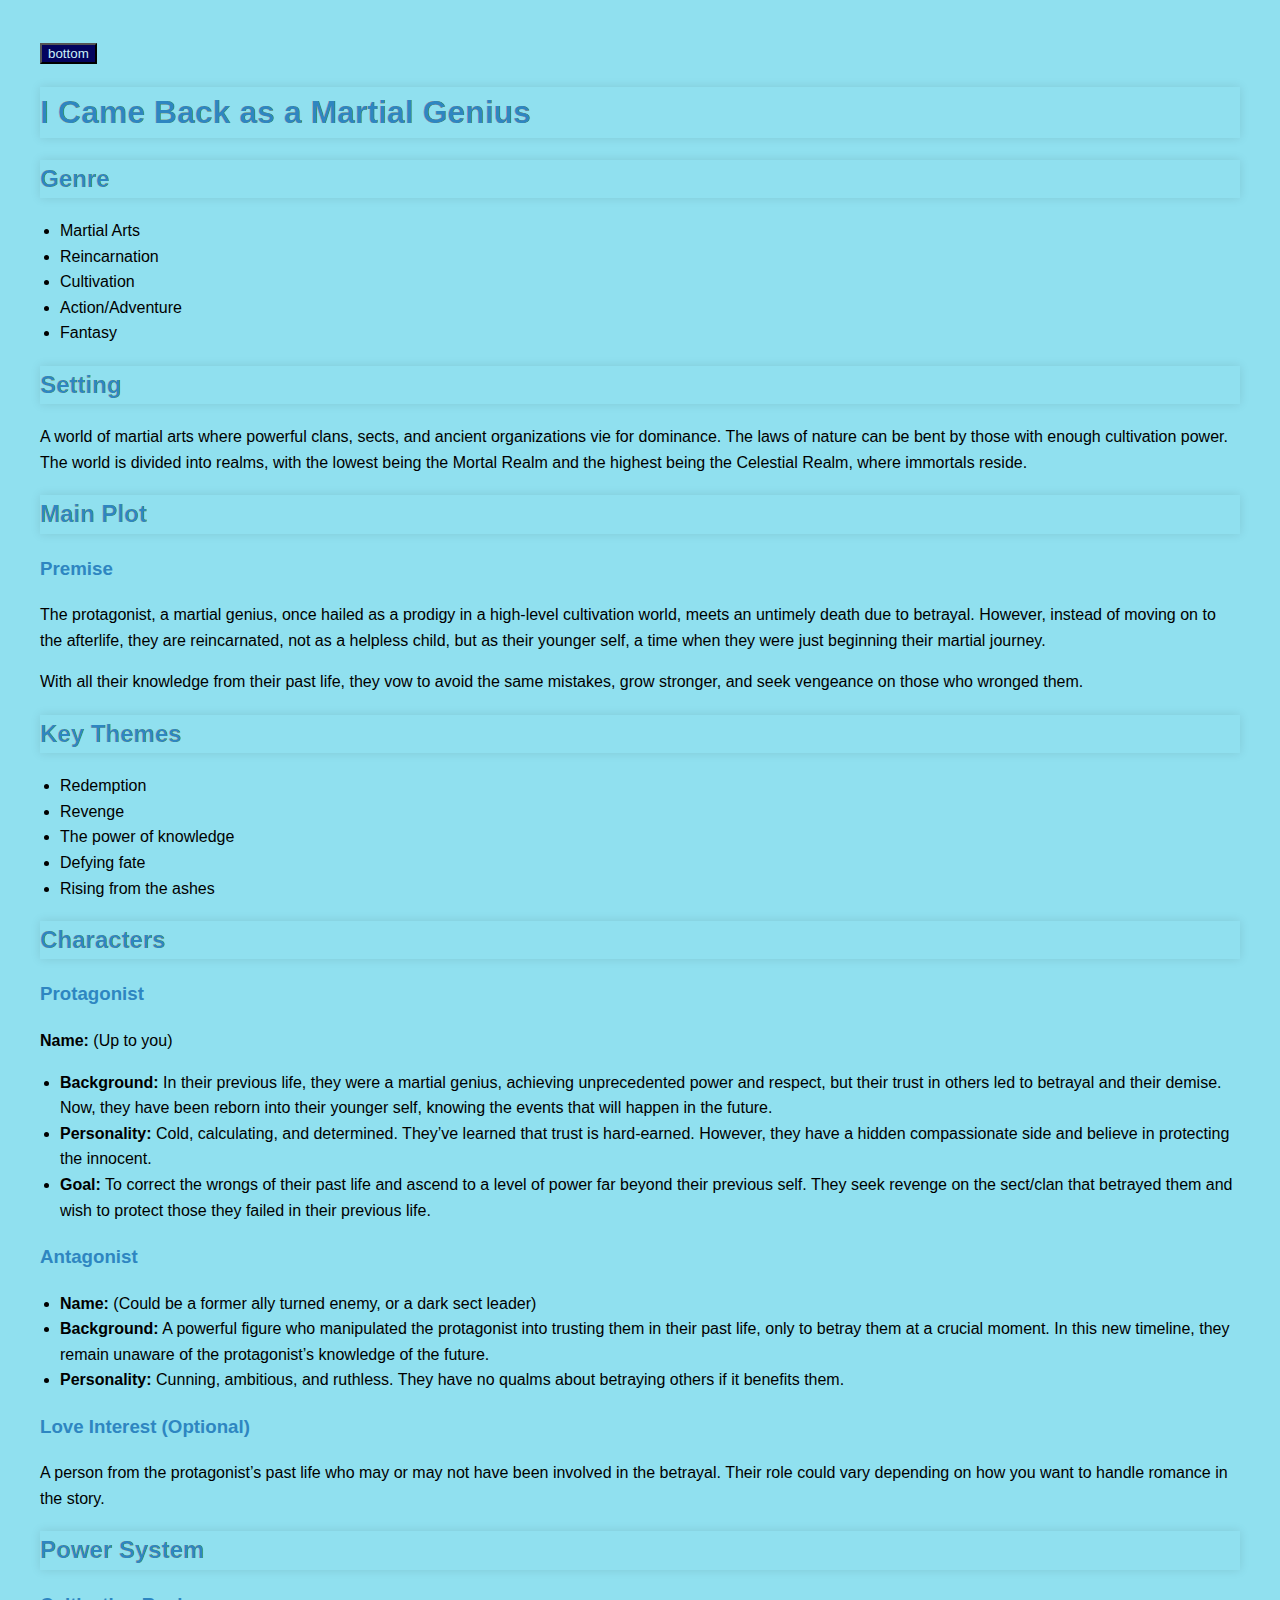
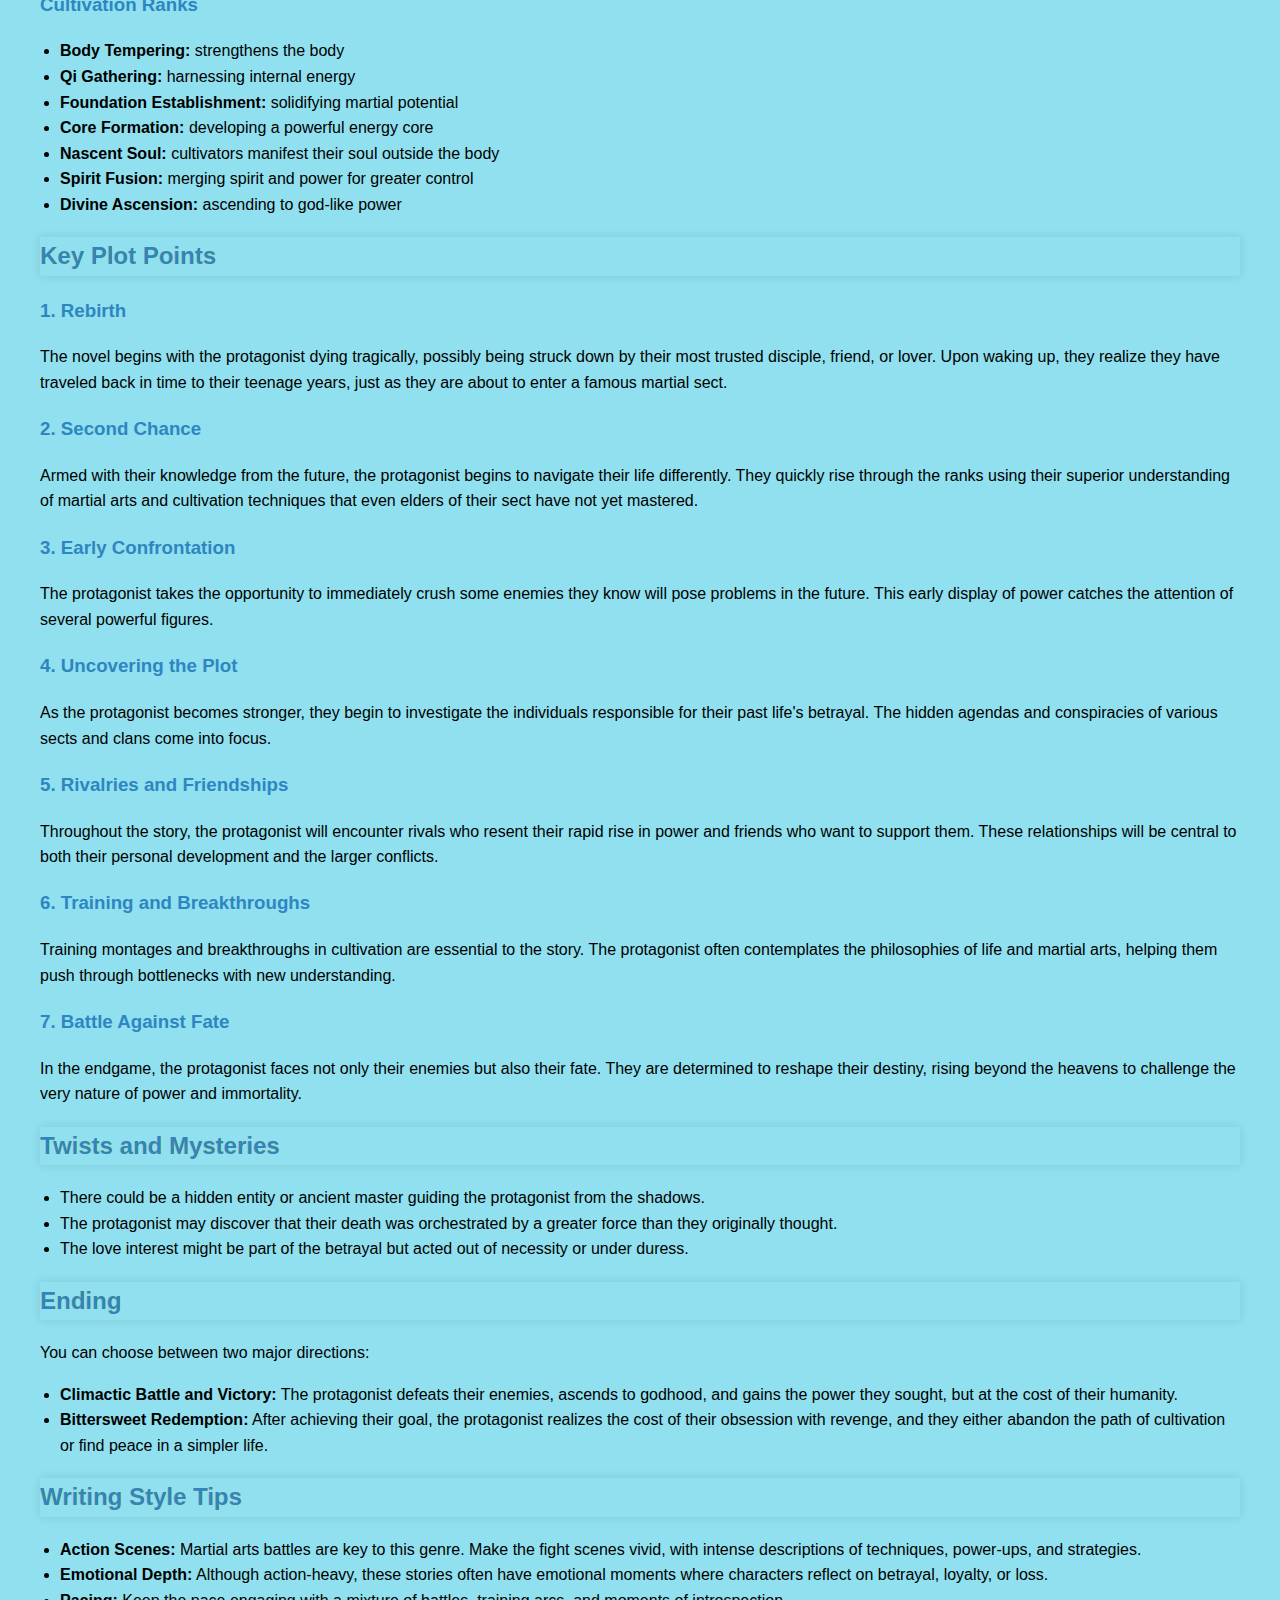
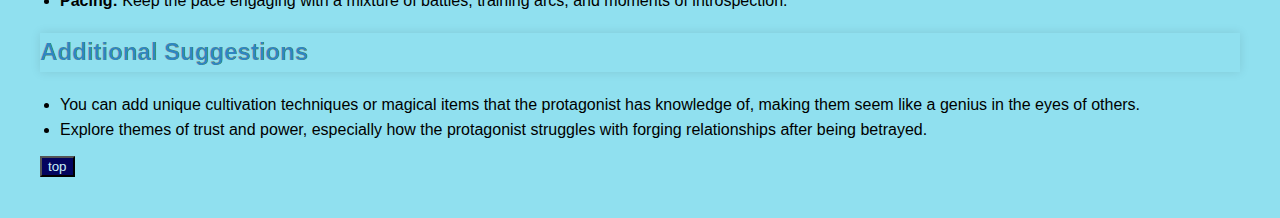
<file: martial_genius_novel.html>
<!DOCTYPE html>
<html lang="en">
<head>
    <meta charset="UTF-8">
    <meta name="viewport" content="width=device-width, initial-scale=1.0">
    <title>I Came Back as a Martial Genius</title>
  <link rel="stylesheet" href="style.css">
</head>
<body  id="b">
    <a name="top">
         <a href="#bottom"><input type="button" value="bottom"></a>
    </a>
        <h1 class="d">I Came Back as a Martial Genius</h1>
   

    <h2 class="d">Genre</h2>
    <ul>
        <li>Martial Arts</li>
        <li>Reincarnation</li>
        <li>Cultivation</li>
        <li>Action/Adventure</li>
        <li>Fantasy</li>
    </ul>

    <h2 class="d">Setting</h2>
    <p>A world of martial arts where powerful clans, sects, and ancient organizations vie for dominance. The laws of nature can be bent by those with enough cultivation power. The world is divided into realms, with the lowest being the Mortal Realm and the highest being the Celestial Realm, where immortals reside.</p>

    <h2 class="d">Main Plot</h2>

    <h3 class="d">Premise</h3>
    <p>The protagonist, a martial genius, once hailed as a prodigy in a high-level cultivation world, meets an untimely death due to betrayal. However, instead of moving on to the afterlife, they are reincarnated, not as a helpless child, but as their younger self, a time when they were just beginning their martial journey.</p>

    <p>With all their knowledge from their past life, they vow to avoid the same mistakes, grow stronger, and seek vengeance on those who wronged them.</p>

    <h2 class="d">Key Themes</h2>
    <ul>
        <li>Redemption</li>
        <li>Revenge</li>
        <li>The power of knowledge</li>
        <li>Defying fate</li>
        <li>Rising from the ashes</li>
    </ul>

    <h2 class="d">Characters</h2>

    <h3 class="d">Protagonist</h3>
    <p><strong>Name:</strong> (Up to you)</p>
    <ul>
        <li><strong>Background:</strong> In their previous life, they were a martial genius, achieving unprecedented power and respect, but their trust in others led to betrayal and their demise. Now, they have been reborn into their younger self, knowing the events that will happen in the future.</li>
        <li><strong>Personality:</strong> Cold, calculating, and determined. They’ve learned that trust is hard-earned. However, they have a hidden compassionate side and believe in protecting the innocent.</li>
        <li><strong>Goal:</strong> To correct the wrongs of their past life and ascend to a level of power far beyond their previous self. They seek revenge on the sect/clan that betrayed them and wish to protect those they failed in their previous life.</li>
    </ul>

    <h3 class="d">Antagonist</h3>
    <ul>
        <li><strong>Name:</strong> (Could be a former ally turned enemy, or a dark sect leader)</li>
        <li><strong>Background:</strong> A powerful figure who manipulated the protagonist into trusting them in their past life, only to betray them at a crucial moment. In this new timeline, they remain unaware of the protagonist’s knowledge of the future.</li>
        <li><strong>Personality:</strong> Cunning, ambitious, and ruthless. They have no qualms about betraying others if it benefits them.</li>
    </ul>

    <h3 class="d">Love Interest (Optional)</h3>
    <p>A person from the protagonist’s past life who may or may not have been involved in the betrayal. Their role could vary depending on how you want to handle romance in the story.</p>

    <h2 class="d">Power System</h2>

    <h3 class="d">Cultivation Ranks</h3>
    <ul>
        <li><strong>Body Tempering:</strong> strengthens the body</li>
        <li><strong>Qi Gathering:</strong> harnessing internal energy</li>
        <li><strong>Foundation Establishment:</strong> solidifying martial potential</li>
        <li><strong>Core Formation:</strong> developing a powerful energy core</li>
        <li><strong>Nascent Soul:</strong> cultivators manifest their soul outside the body</li>
        <li><strong>Spirit Fusion:</strong> merging spirit and power for greater control</li>
        <li><strong>Divine Ascension:</strong> ascending to god-like power</li>
    </ul>

    <h2 class="d">Key Plot Points</h2>

    <h3 class="d">1. Rebirth</h3>
    <p>The novel begins with the protagonist dying tragically, possibly being struck down by their most trusted disciple, friend, or lover. Upon waking up, they realize they have traveled back in time to their teenage years, just as they are about to enter a famous martial sect.</p>

    <h3 class="d">2. Second Chance</h3>
    <p>Armed with their knowledge from the future, the protagonist begins to navigate their life differently. They quickly rise through the ranks using their superior understanding of martial arts and cultivation techniques that even elders of their sect have not yet mastered.</p>

    <h3 class="d">3. Early Confrontation</h3>
    <p>The protagonist takes the opportunity to immediately crush some enemies they know will pose problems in the future. This early display of power catches the attention of several powerful figures.</p>

    <h3 class="d">4. Uncovering the Plot</h3>
    <p>As the protagonist becomes stronger, they begin to investigate the individuals responsible for their past life's betrayal. The hidden agendas and conspiracies of various sects and clans come into focus.</p>

    <h3 class="d">5. Rivalries and Friendships</h3>
    <p>Throughout the story, the protagonist will encounter rivals who resent their rapid rise in power and friends who want to support them. These relationships will be central to both their personal development and the larger conflicts.</p>

    <h3 class="d">6. Training and Breakthroughs</h3>
    <p>Training montages and breakthroughs in cultivation are essential to the story. The protagonist often contemplates the philosophies of life and martial arts, helping them push through bottlenecks with new understanding.</p>

    <h3 class="d">7. Battle Against Fate</h3>
    <p>In the endgame, the protagonist faces not only their enemies but also their fate. They are determined to reshape their destiny, rising beyond the heavens to challenge the very nature of power and immortality.</p>

    <h2 class="d">Twists and Mysteries</h2>
    <ul>
        <li>There could be a hidden entity or ancient master guiding the protagonist from the shadows.</li>
        <li>The protagonist may discover that their death was orchestrated by a greater force than they originally thought.</li>
        <li>The love interest might be part of the betrayal but acted out of necessity or under duress.</li>
    </ul>

    <h2 class="d">Ending</h2>
    <p>You can choose between two major directions:</p>
    <ul>
        <li><strong>Climactic Battle and Victory:</strong> The protagonist defeats their enemies, ascends to godhood, and gains the power they sought, but at the cost of their humanity.</li>
        <li><strong>Bittersweet Redemption:</strong> After achieving their goal, the protagonist realizes the cost of their obsession with revenge, and they either abandon the path of cultivation or find peace in a simpler life.</li>
    </ul>

    <h2 class="d">Writing Style Tips</h2>
    <ul>
        <li><strong>Action Scenes:</strong> Martial arts battles are key to this genre. Make the fight scenes vivid, with intense descriptions of techniques, power-ups, and strategies.</li>
        <li><strong>Emotional Depth:</strong> Although action-heavy, these stories often have emotional moments where characters reflect on betrayal, loyalty, or loss.</li>
        <li><strong>Pacing:</strong> Keep the pace engaging with a mixture of battles, training arcs, and moments of introspection.</li>
    </ul>

    <h2 class="d">Additional Suggestions</h2>
    
    <ul>
        <li>You can add unique cultivation techniques or magical items that the protagonist has knowledge of, making them seem like a genius in the eyes of others.</li>
        <li>Explore themes of trust and power, especially how the protagonist struggles with forging relationships after being betrayed.</li>
    </ul>
     <a name="bottom">
    <a href="#top" ><input type="button" value="top" ></a>
     </a>
</body>
</html>
</file>
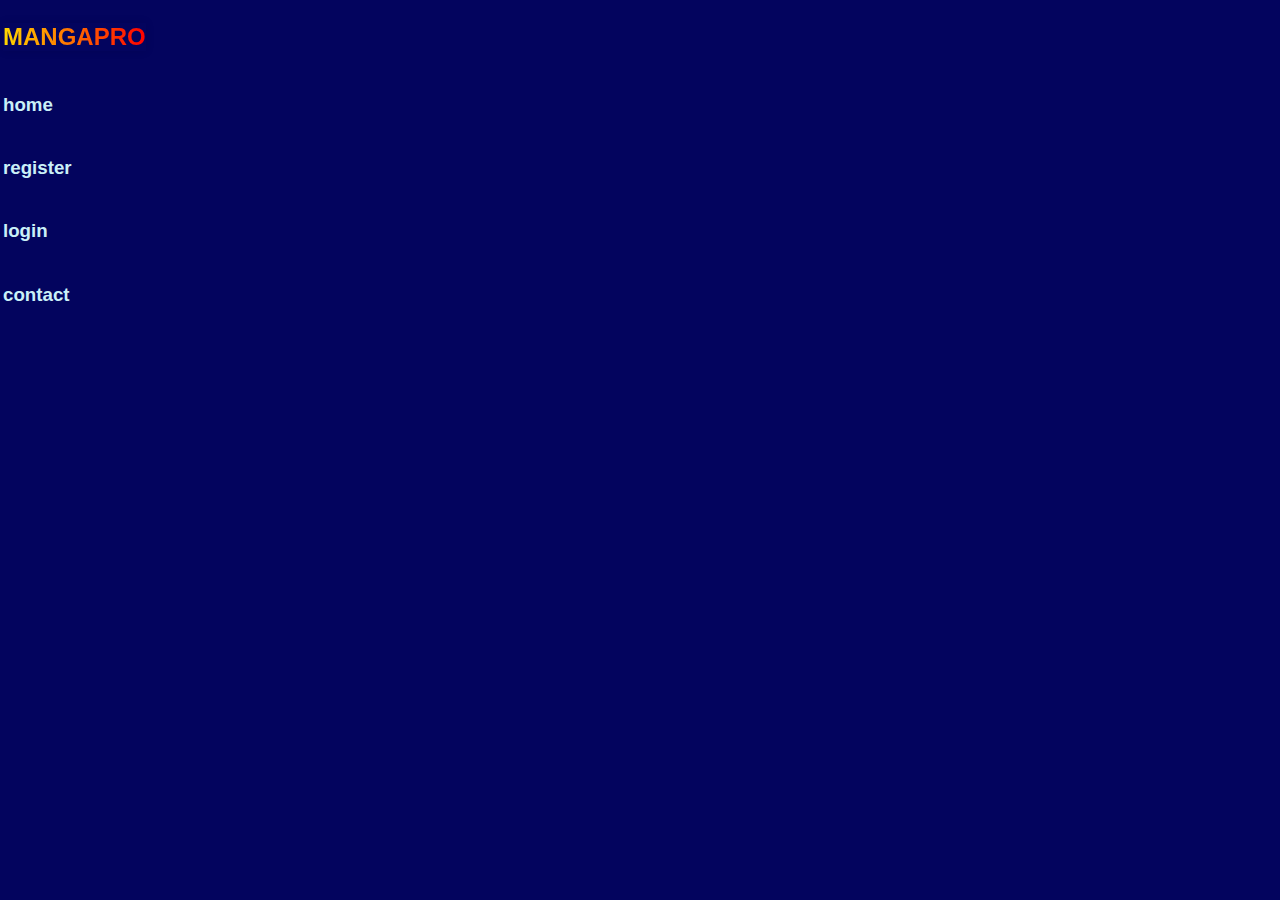
<file: menubar.html>
<!DOCTYPE html>
<html lang="en">

<head>
    <meta charset="UTF-8">
    <meta name="viewport" content="width=device-width, initial-scale=1.0">
    <title>menubar</title>
    <link rel="stylesheet" href="style.css">
</head>

<body id="a">
    <header>
        <table rowpadding="10">
            <tr>
                <td >
                   <a href="home.html" target="des" ><h2>MANGAPRO</h2></a>
                </td>
            </tr>

            <tr>
                <td>
                    <h3>
                        <a href="home.html" target="des" class="t">home</a>

                    </h3>
                </td>

             </tr>

             <tr>
                <td>

                    <h3>
                        <a href="register.html" target="des"class="t">register</a>
                    </h3>

                </td>
            </tr>
            <tr>
                <td>
                    <h3>
                        <a href="login.html" target="des"class="t"> login</a>
                    </h3>

                </td>
            </tr>
            <tr>
                <td>
                    <h3>
                        <a href="contact.html" target="des"class="t">contact</a>
                    </h3>
                </td>
            </tr>


        </table>
    </header>





</body>

</html>
</file>
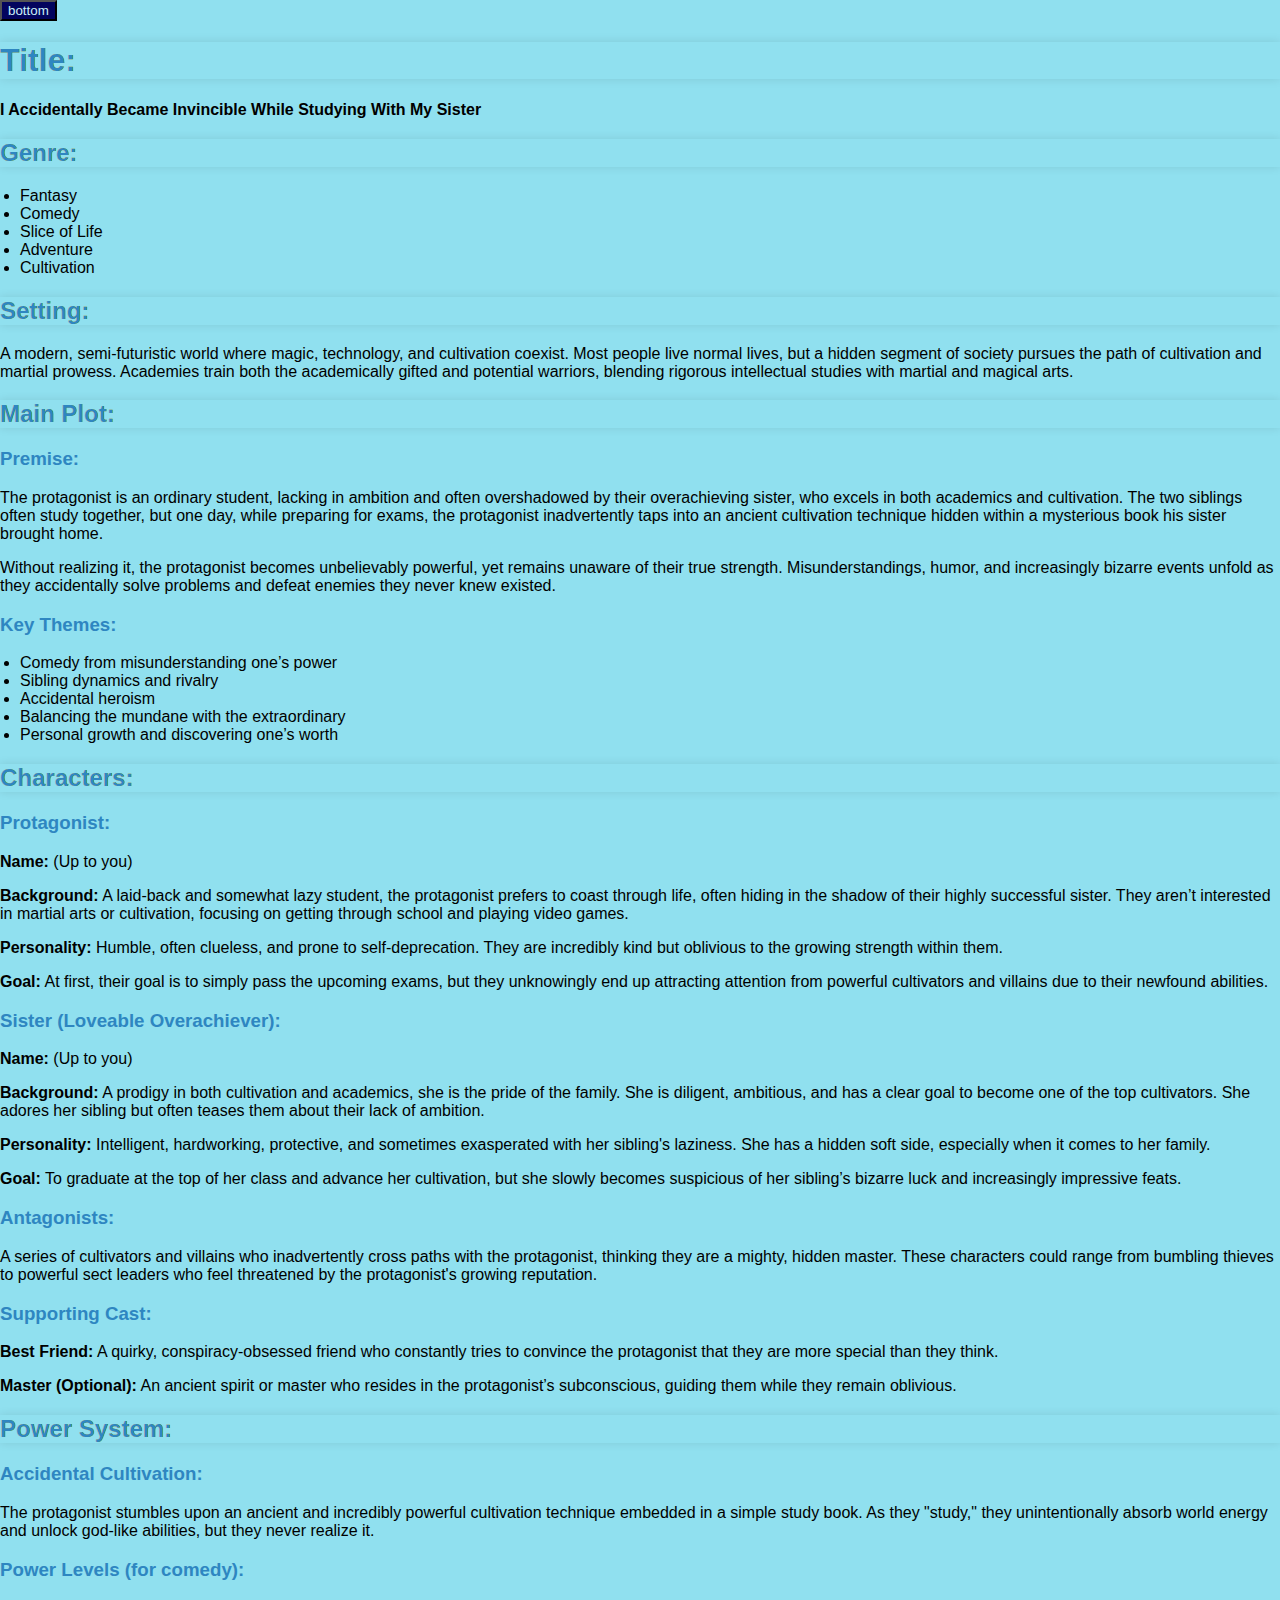
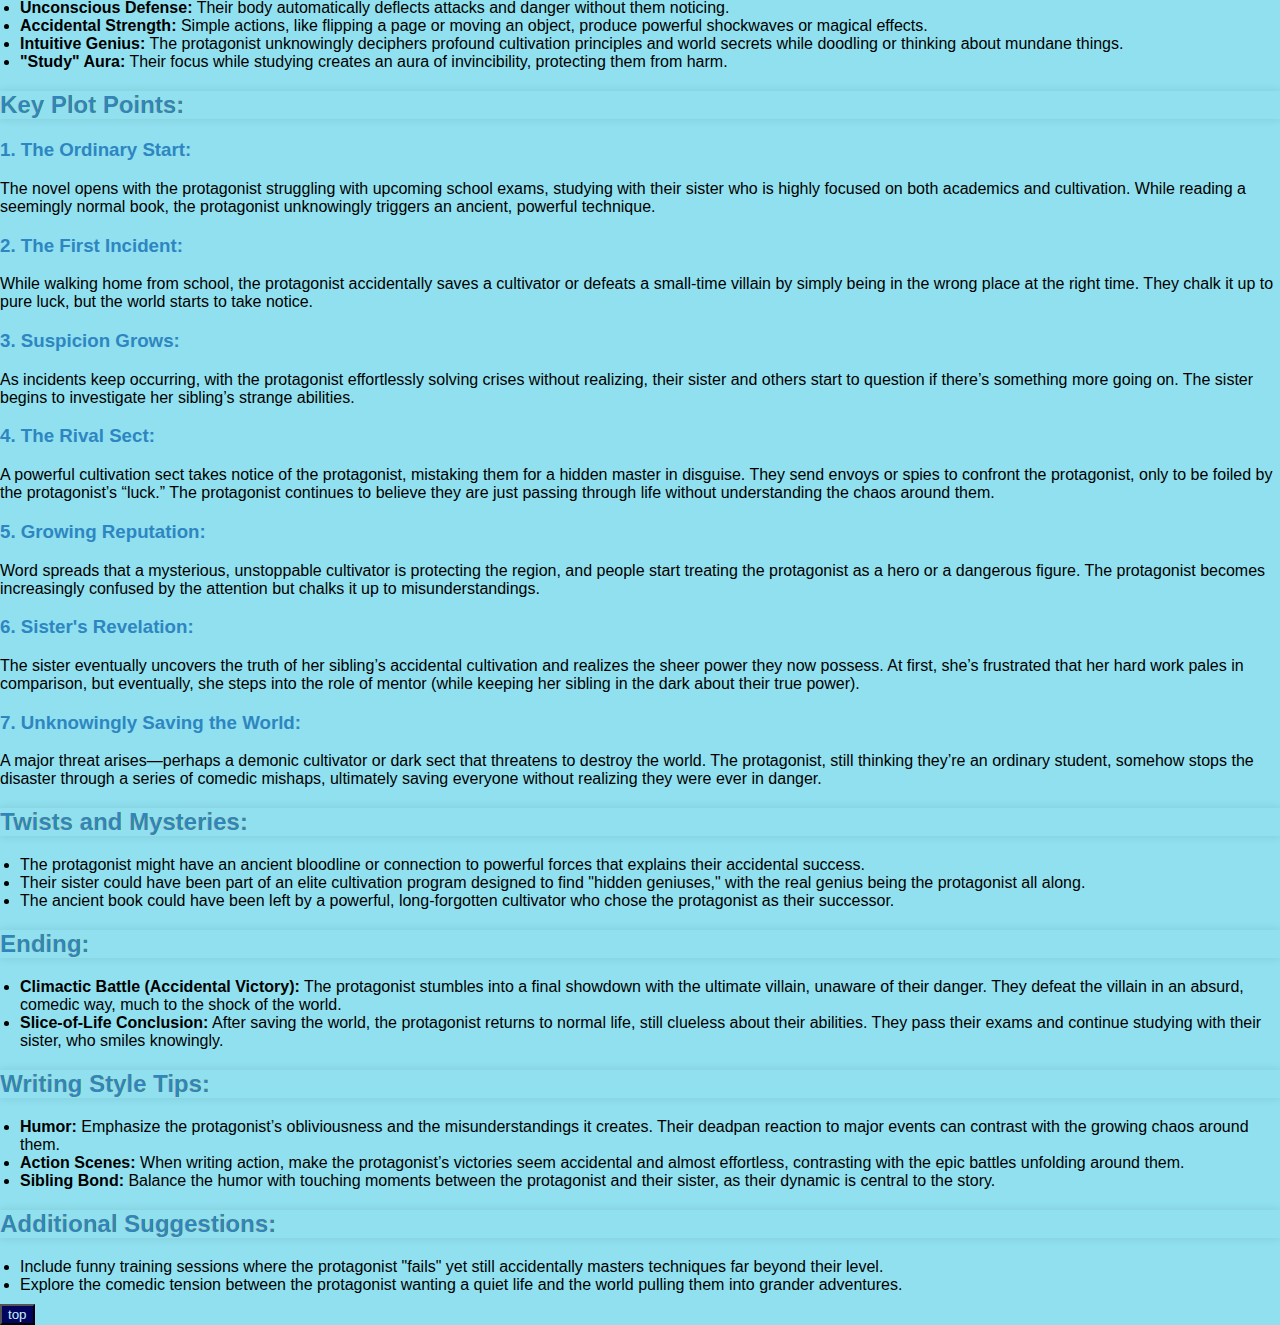
<file: mysister.html>
<!DOCTYPE html>
<html lang="en">
<head>
    <meta charset="UTF-8">
    <meta name="viewport" content="width=device-width, initial-scale=1.0">
    <title>I Accidentally Became Invincible While Studying With My Sister</title>
    <link rel="stylesheet" href="style.css">
</head>
<body>
    <a name="top">
        <a href="#bottom"><input type="button" value="bottom"></a>
   </a>
    <h1 class="d">Title:</h1>
    <p><strong>I Accidentally Became Invincible While Studying With My Sister</strong></p>

    <h2 class="d">Genre:</h2>
    <ul>
        <li>Fantasy</li>
        <li>Comedy</li>
        <li>Slice of Life</li>
        <li>Adventure</li>
        <li>Cultivation</li>
    </ul>

    <h2 class="d">Setting:</h2>
    <p>A modern, semi-futuristic world where magic, technology, and cultivation coexist. Most people live normal lives, but a hidden segment of society pursues the path of cultivation and martial prowess. Academies train both the academically gifted and potential warriors, blending rigorous intellectual studies with martial and magical arts.</p>

    <h2 class="d">Main Plot:</h2>

    <h3 class="d">Premise:</h3>
    <p>The protagonist is an ordinary student, lacking in ambition and often overshadowed by their overachieving sister, who excels in both academics and cultivation. The two siblings often study together, but one day, while preparing for exams, the protagonist inadvertently taps into an ancient cultivation technique hidden within a mysterious book his sister brought home.</p>
    <p>Without realizing it, the protagonist becomes unbelievably powerful, yet remains unaware of their true strength. Misunderstandings, humor, and increasingly bizarre events unfold as they accidentally solve problems and defeat enemies they never knew existed.</p>

    <h3 class="d">Key Themes:</h3>
    <ul>
        <li>Comedy from misunderstanding one’s power</li>
        <li>Sibling dynamics and rivalry</li>
        <li>Accidental heroism</li>
        <li>Balancing the mundane with the extraordinary</li>
        <li>Personal growth and discovering one’s worth</li>
    </ul>

    <h2 class="d">Characters:</h2>

    <h3 class="d">Protagonist:</h3>
    <p><strong>Name:</strong> (Up to you)</p>
    <p><strong>Background:</strong> A laid-back and somewhat lazy student, the protagonist prefers to coast through life, often hiding in the shadow of their highly successful sister. They aren’t interested in martial arts or cultivation, focusing on getting through school and playing video games.</p>
    <p><strong>Personality:</strong> Humble, often clueless, and prone to self-deprecation. They are incredibly kind but oblivious to the growing strength within them.</p>
    <p><strong>Goal:</strong> At first, their goal is to simply pass the upcoming exams, but they unknowingly end up attracting attention from powerful cultivators and villains due to their newfound abilities.</p>

    <h3 class="d">Sister (Loveable Overachiever):</h3>
    <p><strong>Name:</strong> (Up to you)</p>
    <p><strong>Background:</strong> A prodigy in both cultivation and academics, she is the pride of the family. She is diligent, ambitious, and has a clear goal to become one of the top cultivators. She adores her sibling but often teases them about their lack of ambition.</p>
    <p><strong>Personality:</strong> Intelligent, hardworking, protective, and sometimes exasperated with her sibling's laziness. She has a hidden soft side, especially when it comes to her family.</p>
    <p><strong>Goal:</strong> To graduate at the top of her class and advance her cultivation, but she slowly becomes suspicious of her sibling’s bizarre luck and increasingly impressive feats.</p>

    <h3 class="d">Antagonists:</h3>
    <p>A series of cultivators and villains who inadvertently cross paths with the protagonist, thinking they are a mighty, hidden master. These characters could range from bumbling thieves to powerful sect leaders who feel threatened by the protagonist's growing reputation.</p>

    <h3 class="d">Supporting Cast:</h3>
    <p><strong>Best Friend:</strong> A quirky, conspiracy-obsessed friend who constantly tries to convince the protagonist that they are more special than they think.</p>
    <p><strong>Master (Optional):</strong> An ancient spirit or master who resides in the protagonist’s subconscious, guiding them while they remain oblivious.</p>

    <h2 class="d">Power System:</h2>

    <h3 class="d">Accidental Cultivation:</h3>
    <p>The protagonist stumbles upon an ancient and incredibly powerful cultivation technique embedded in a simple study book. As they "study," they unintentionally absorb world energy and unlock god-like abilities, but they never realize it.</p>

    <h3 class="d">Power Levels (for comedy):</h3>
    <ul>
        <li><strong>Unconscious Defense:</strong> Their body automatically deflects attacks and danger without them noticing.</li>
        <li><strong>Accidental Strength:</strong> Simple actions, like flipping a page or moving an object, produce powerful shockwaves or magical effects.</li>
        <li><strong>Intuitive Genius:</strong> The protagonist unknowingly deciphers profound cultivation principles and world secrets while doodling or thinking about mundane things.</li>
        <li><strong>"Study" Aura:</strong> Their focus while studying creates an aura of invincibility, protecting them from harm.</li>
    </ul>

    <h2 class="d">Key Plot Points:</h2>

    <h3 class="d">1. The Ordinary Start:</h3>
    <p>The novel opens with the protagonist struggling with upcoming school exams, studying with their sister who is highly focused on both academics and cultivation. While reading a seemingly normal book, the protagonist unknowingly triggers an ancient, powerful technique.</p>

    <h3 class="d">2. The First Incident:</h3>
    <p>While walking home from school, the protagonist accidentally saves a cultivator or defeats a small-time villain by simply being in the wrong place at the right time. They chalk it up to pure luck, but the world starts to take notice.</p>

    <h3 class="d">3. Suspicion Grows:</h3>
    <p>As incidents keep occurring, with the protagonist effortlessly solving crises without realizing, their sister and others start to question if there’s something more going on. The sister begins to investigate her sibling’s strange abilities.</p>

    <h3 class="d">4. The Rival Sect:</h3>
    <p>A powerful cultivation sect takes notice of the protagonist, mistaking them for a hidden master in disguise. They send envoys or spies to confront the protagonist, only to be foiled by the protagonist’s “luck.” The protagonist continues to believe they are just passing through life without understanding the chaos around them.</p>

    <h3 class="d">5. Growing Reputation:</h3>
    <p>Word spreads that a mysterious, unstoppable cultivator is protecting the region, and people start treating the protagonist as a hero or a dangerous figure. The protagonist becomes increasingly confused by the attention but chalks it up to misunderstandings.</p>

    <h3 class="d">6. Sister's Revelation:</h3>
    <p>The sister eventually uncovers the truth of her sibling’s accidental cultivation and realizes the sheer power they now possess. At first, she’s frustrated that her hard work pales in comparison, but eventually, she steps into the role of mentor (while keeping her sibling in the dark about their true power).</p>

    <h3 class="d">7. Unknowingly Saving the World:</h3>
    <p>A major threat arises—perhaps a demonic cultivator or dark sect that threatens to destroy the world. The protagonist, still thinking they’re an ordinary student, somehow stops the disaster through a series of comedic mishaps, ultimately saving everyone without realizing they were ever in danger.</p>

    <h2 class="d">Twists and Mysteries:</h2>
    <ul>
        <li>The protagonist might have an ancient bloodline or connection to powerful forces that explains their accidental success.</li>
        <li>Their sister could have been part of an elite cultivation program designed to find "hidden geniuses," with the real genius being the protagonist all along.</li>
        <li>The ancient book could have been left by a powerful, long-forgotten cultivator who chose the protagonist as their successor.</li>
    </ul>

    <h2 class="d">Ending:</h2>
    <ul>
        <li><strong>Climactic Battle (Accidental Victory):</strong> The protagonist stumbles into a final showdown with the ultimate villain, unaware of their danger. They defeat the villain in an absurd, comedic way, much to the shock of the world.</li>
        <li><strong>Slice-of-Life Conclusion:</strong> After saving the world, the protagonist returns to normal life, still clueless about their abilities. They pass their exams and continue studying with their sister, who smiles knowingly.</li>
    </ul>

    <h2 class="d">Writing Style Tips:</h2>
    <ul>
        <li><strong>Humor:</strong> Emphasize the protagonist’s obliviousness and the misunderstandings it creates. Their deadpan reaction to major events can contrast with the growing chaos around them.</li>
        <li><strong>Action Scenes:</strong> When writing action, make the protagonist’s victories seem accidental and almost effortless, contrasting with the epic battles unfolding around them.</li>
        <li><strong>Sibling Bond:</strong> Balance the humor with touching moments between the protagonist and their sister, as their dynamic is central to the story.</li>
    </ul>

    <h2 class="d">Additional Suggestions:</h2>
    <ul>
        <li>Include funny training sessions where the protagonist "fails" yet still accidentally masters techniques far beyond their level.</li>
        <li>Explore the comedic tension between the protagonist wanting a quiet life and the world pulling them into grander adventures.</li>
    </ul>
    <a name="bottom">
        <a href="#top" ><input type="button" value="top" ></a>
         </a>
</body>
</html>
</file>
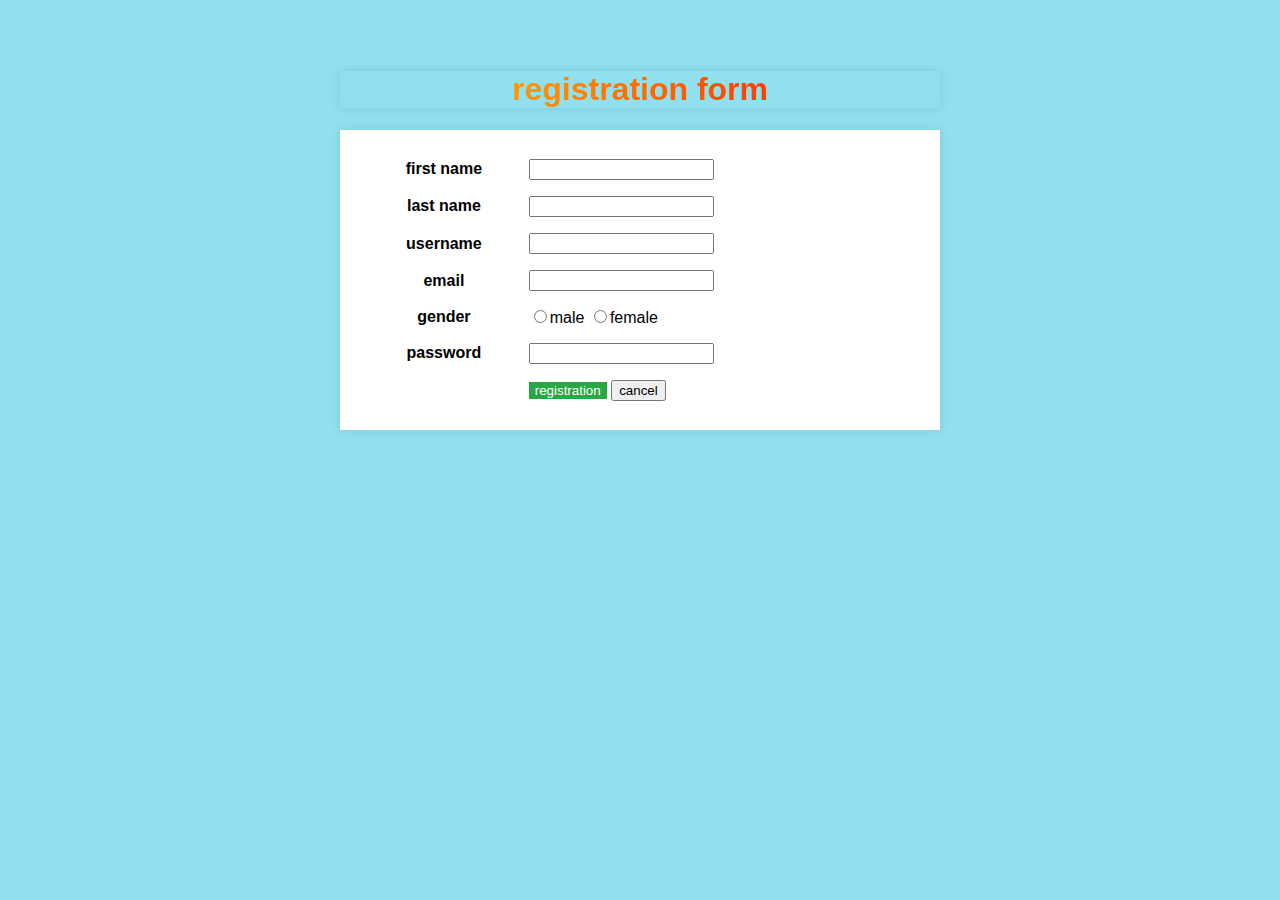
<file: register.html>
<!DOCTYPE html>
<html lang="en">
<head>
    <meta charset="UTF-8">
    <meta name="viewport" content="width=device-width, initial-scale=1.0">
    <title>register</title>
    <link rel="stylesheet" href="style.css">
</head>
<body>
    <form  method="post">
        <table class="a" width="350" height="300" align="center">
            <caption > <h1 >registration form </h1></caption>
        
            <tr>
                <th>
                    <label for="fname">first name</label>
                </th>
                <td> 
                    <input type="text" name="fn" id="fname">
                </td>
            </tr>
            <tr>
                <th>
                    <label for="lname"> last name</label>
                </th>
                <td>
                    <input type="text" name="ln" id="lname">
                </td>
            </tr>
            <tr>
                <th>
                    <label for="uname">username</label>
                </th>
                <td>
                    <input type="text" name="un" id="uname">
                </td>
            </tr>
            <tr>
                <th>
                    <label for="email">email</label>
                </th>
                <td>
                    <input type="email" name="email" id="email">
                </td>
    
            </tr>
            <tr>
                <th>
                    <label for="gen">gender</label>
                </th>
                <td>
                    <input type="radio" name="gen" id="gen" value="male">male
                    <input type="radio" name="gen" id="gen" value="female">female
                </td>
    
            </tr>
           
            <tr>
                <th>
                    <label for="pass">password</label>
                </th>
                <td>
                    <input type="password" name="pass" id="pass">
                </td>
            </tr>
          
       
           <tr >
             <td></td>
            <td >
                <input type="submit" value="registration">
                <input type="reset" value="cancel">
                
            </td>
            
           </tr>
        </table>
    </form>
</body>
</html>
</file>
<file: style.css>
body{
  
    font-family: Arial, sans-serif;
    background-color: #90e0ef;

    margin: 0;
    padding: 0; 

}
form {
    display: flex;
    flex-direction: column;
}
input[type="submit"] {
    background-color: #28a745;
    color: white;
    cursor: pointer;
    border: none;
}
input[type="submit"]:hover {
    background-color: #218838;
}
table.a{
    width: 100%;
    max-width: 600px;
    margin: 50px auto;
    background-color: #fff;
    padding: 20px;
    box-shadow: 0 0 10px rgba(0,0,0,0.1);
}
a{
    color: #03045e;
    text-decoration: none;
    /* background: linear-gradient(to right, #03045e,#caf0f8); */
    /* -webkit-background-clip: text;
    background-clip: text;
    color: transparent;
    text-decoration: none;
    box-shadow: 0 0 10px rgba(0,0,0,0.1); */
}
#a{
    background-color: #03045e;
  

}
 .d{
    color: #2E86C1;
}
body#b {
    font-family: Arial, sans-serif;
    margin: 20px;
    padding: 20px;
    line-height: 1.6;
}

ul {
    margin: 10px 0;
    padding-left: 20px;
}
h1,h2{
    background: linear-gradient(to right, gold,red)
    ;
    -webkit-background-clip: text;
    background-clip: text;
    color: transparent;
    text-decoration: none;
    box-shadow: 0 0 10px rgba(0,0,0,0.1);
}
h4{
    color: #0077b6;
}
.t{
    color: #caf0f8;
}
input[type="button"]{
    background-color: #03045e;
    color:#caf0f8 ;
}
</file>
